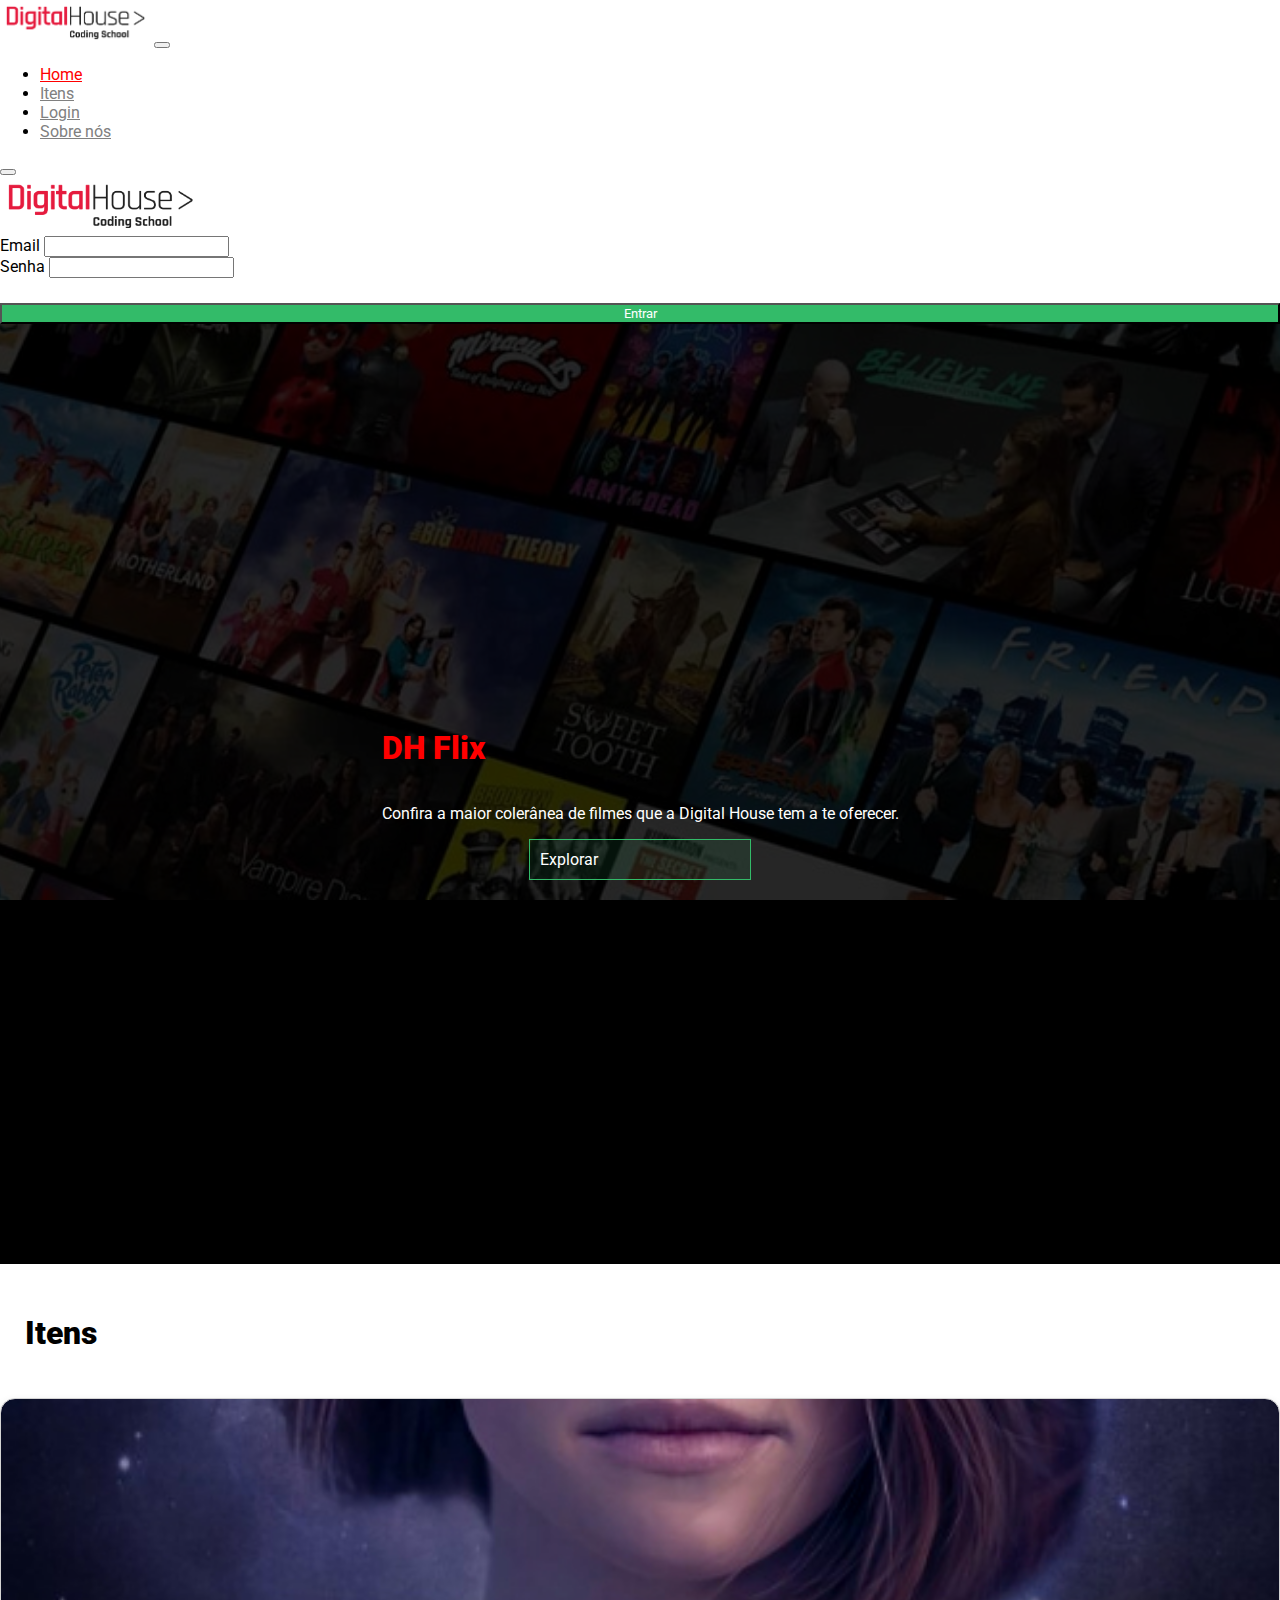
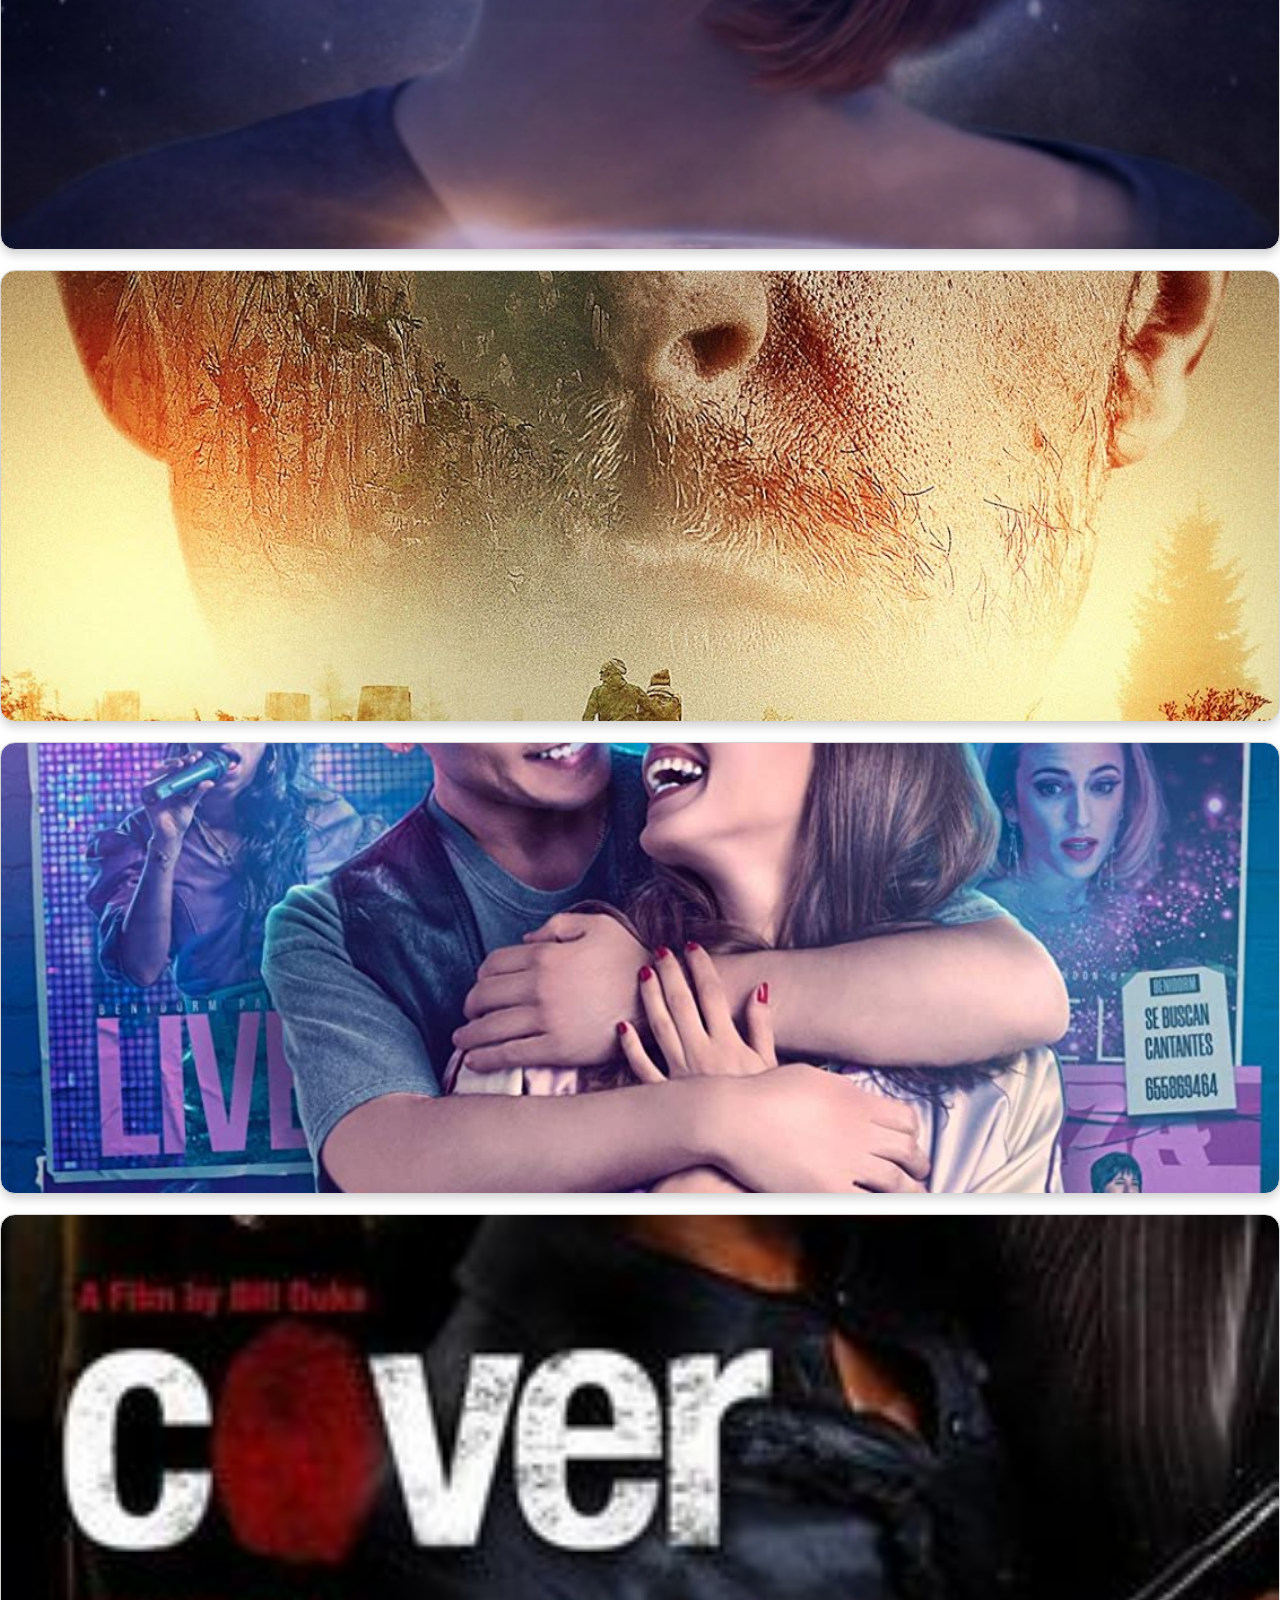
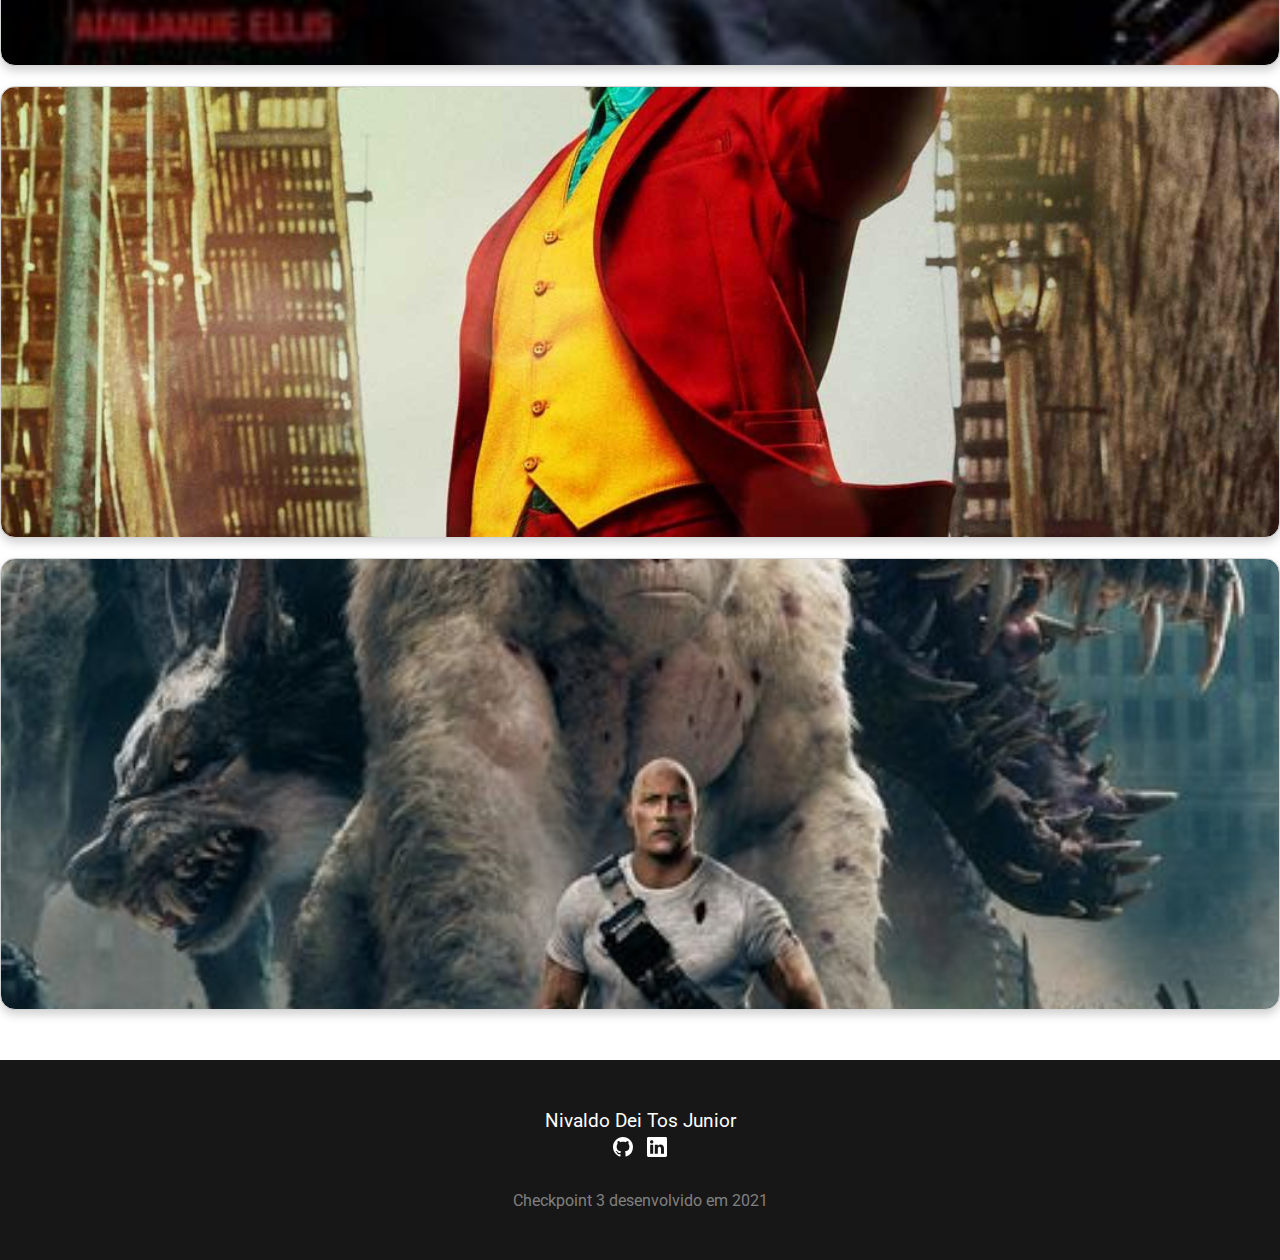
<file: index.html>
<!doctype html>
<html lang="en">
  <head>
    <!-- Required meta tags -->
    <meta charset="utf-8">
    <meta name="viewport" content="width=device-width, initial-scale=1">

    <!-- Bootstrap CSS -->
    <link href="https://cdn.jsdelivr.net/npm/bootstrap@5.1.3/dist/css/bootstrap.min.css" rel="stylesheet" integrity="sha384-1BmE4kWBq78iYhFldvKuhfTAU6auU8tT94WrHftjDbrCEXSU1oBoqyl2QvZ6jIW3" crossorigin="anonymous">
    <link rel="stylesheet" href="https://cdn.jsdelivr.net/npm/bootstrap-icons@1.7.2/font/bootstrap-icons.css">
    
    <link href="https://fonts.googleapis.com/css2?family=Roboto:wght@100;300;500;900&display=swap" rel="stylesheet">
    <link href="style.css" rel="stylesheet">

    <title>DH Flix - Os melhores filmes</title>
  </head>
  <body>
    

    <header class="d-flex flex-wrap">
      <div class="container">
        <nav class="navbar navbar-expand-md">
          <a href="index.html" class="navbar-brand"><img src="./images/logo.png" width=150></span></a>
          <button class="navbar-toggler" type="button" data-bs-toggle="collapse" data-bs-target="#navbarsExample04" aria-controls="navbarsExample04" aria-expanded="false" aria-label="Toggle navigation">
            <span class="navbar-toggler-icon"></span>
          </button>
          <div class="collapse navbar-collapse" id="navbarsExample04">
            <ul class="nav nav-pills ms-auto">
              <li class="nav-item"><a href="index.html" class="nav-link active" aria-current="page">Home</a></li>
              <li class="nav-item"><a href="itens.html" class="nav-link">Itens</a></li>
              <li class="nav-item"><a href="#" class="nav-link" data-bs-toggle="modal" data-bs-target="#modalLogin">Login</a></li>
              <li class="nav-item"><a href="sobre.html" class="nav-link">Sobre nós</a></li>
            </ul>
          </div>
        </nav>
      </div>
    </header>

    
    <!-- Modal -->
    <div class="modal fade" id="modalLogin" data-bs-backdrop="static" data-bs-keyboard="false" tabindex="-1" aria-labelledby="staticBackdropLabel" aria-hidden="true">
      <div class="modal-dialog modal-dialog-centered">
        <div class="modal-content">
          <div class="modal-header">
            <button type="button" class="btn-close" data-bs-dismiss="modal" aria-label="Close"></button>
          </div>
          <div class="modal-body">
            <img src="./images/logo.png" width=200 class="mx-auto">
            <form>
              <div class="mb-3">
                <label for="email" class="form-label">Email</label>
                <input type="email" class="form-control" id="email" required>
              </div>
              <div class="mb-3">
                <label for="senha" class="form-label">Senha</label>
                <input type="password" class="form-control" id="senha" required>
              </div>
              <div class="mb-3">
                <button type="submit" class="btn btn-block">Entrar</button>
              </div>
            </form>

          </div>
        </div>
      </div>
    </div>



    <main>


        <div class="banner">
          <div class="bg"></div>
            <div class="frame">
              <h1>DH Flix</h1>
              <p>Confira a maior colerânea de filmes que a Digital House tem a te oferecer.</p>
              <a class="btn" href="#filmes">Explorar</a>
          </div>
        </div>



        <section id="filmes" class="filmes">
          <div class="container">
            <div class="row">
                <div class="col-12">
                    <H1 class="text-center">Itens</H1>
                </div>
            </div>

            <div class="row">
                <div class="col-md-4 col-sm-6 col-xs-12 col-12">
                    <div class="card card1" Onclick="document.location.href='filme-after.html';">
                        <div class="card-body">
                          <h5 class="card-title">After</h5>
                          <p class="card-text">Descrição</p>
                          <a href="#" class="btn">Abrir</a>
                        </div>
                    </div>
                </div>

                <div class="col-md-4 col-sm-6 col-xs-12 col-12">
                    <div class="card card2" Onclick="document.location.href='filme-thehill.html';">
                        <div class="card-body">
                          <h5 class="card-title">The Hill</h5>
                          <p class="card-text">Descrição</p>
                          <a href="#" class="btn">Abrir</a>
                        </div>
                    </div>
                </div>

                <div class="col-md-4 col-sm-6 col-xs-12 col-12">
                    <div class="card card3" Onclick="document.location.href='filme-elcover.html';">
                        <div class="card-body">
                          <h5 class="card-title">El Cover</h5>
                          <p class="card-text">Descrição</p>
                          <a href="#" class="btn">Abrir</a>
                        </div>
                    </div>
                </div>

                <div class="col-md-4 col-sm-6 col-xs-12 col-12">
                    <div class="card card4" Onclick="document.location.href='filme-cover.html';">
                        <div class="card-body">
                          <h5 class="card-title">Cover</h5>
                          <p class="card-text">Descrição</p>
                          <a href="#" class="btn">Abrir</a>
                        </div>
                    </div>
                </div>

                <div class="col-md-4 col-sm-6 col-xs-12 col-12">
                    <div class="card card5" Onclick="document.location.href='filme-joker.html';">
                        <div class="card-body">
                          <h5 class="card-title">Joker</h5>
                          <p class="card-text">Descrição</p>
                          <a href="#" class="btn">Abrir</a>
                        </div>
                    </div>
                </div>

                <div class="col-md-4 col-sm-6 col-xs-12 col-12">
                    <div class="card card6" Onclick="document.location.href='filme-rampage.html';">
                        <div class="card-body">
                          <h5 class="card-title">Rampage</h5>
                          <p class="card-text">Descrição</p>
                          <a href="#" class="btn">Abrir</a>
                        </div>
                    </div>
                </div>

            </div>

          </div>
        </section>

            




    </main>

    


    <footer>
        <p class="nome">Nivaldo Dei Tos Junior</p>
        <svg xmlns="http://www.w3.org/2000/svg" width="16" height="16" fill="currentColor" class="bi bi-github" viewBox="0 0 16 16">
          <path d="M8 0C3.58 0 0 3.58 0 8c0 3.54 2.29 6.53 5.47 7.59.4.07.55-.17.55-.38 0-.19-.01-.82-.01-1.49-2.01.37-2.53-.49-2.69-.94-.09-.23-.48-.94-.82-1.13-.28-.15-.68-.52-.01-.53.63-.01 1.08.58 1.23.82.72 1.21 1.87.87 2.33.66.07-.52.28-.87.51-1.07-1.78-.2-3.64-.89-3.64-3.95 0-.87.31-1.59.82-2.15-.08-.2-.36-1.02.08-2.12 0 0 .67-.21 2.2.82.64-.18 1.32-.27 2-.27.68 0 1.36.09 2 .27 1.53-1.04 2.2-.82 2.2-.82.44 1.1.16 1.92.08 2.12.51.56.82 1.27.82 2.15 0 3.07-1.87 3.75-3.65 3.95.29.25.54.73.54 1.48 0 1.07-.01 1.93-.01 2.2 0 .21.15.46.55.38A8.012 8.012 0 0 0 16 8c0-4.42-3.58-8-8-8z"/>
        </svg>
        <svg xmlns="http://www.w3.org/2000/svg" width="16" height="16" fill="currentColor" class="bi bi-linkedin" viewBox="0 0 16 16">
          <path d="M0 1.146C0 .513.526 0 1.175 0h13.65C15.474 0 16 .513 16 1.146v13.708c0 .633-.526 1.146-1.175 1.146H1.175C.526 16 0 15.487 0 14.854V1.146zm4.943 12.248V6.169H2.542v7.225h2.401zm-1.2-8.212c.837 0 1.358-.554 1.358-1.248-.015-.709-.52-1.248-1.342-1.248-.822 0-1.359.54-1.359 1.248 0 .694.521 1.248 1.327 1.248h.016zm4.908 8.212V9.359c0-.216.016-.432.08-.586.173-.431.568-.878 1.232-.878.869 0 1.216.662 1.216 1.634v3.865h2.401V9.25c0-2.22-1.184-3.252-2.764-3.252-1.274 0-1.845.7-2.165 1.193v.025h-.016a5.54 5.54 0 0 1 .016-.025V6.169h-2.4c.03.678 0 7.225 0 7.225h2.4z"/>
        </svg>
        <p class="data">Checkpoint 3 desenvolvido em 2021</p>
    </footer>

    <!-- Optional JavaScript; choose one of the two! -->

    <!-- Option 1: Bootstrap Bundle with Popper -->
    <script src="https://cdn.jsdelivr.net/npm/bootstrap@5.1.3/dist/js/bootstrap.bundle.min.js" integrity="sha384-ka7Sk0Gln4gmtz2MlQnikT1wXgYsOg+OMhuP+IlRH9sENBO0LRn5q+8nbTov4+1p" crossorigin="anonymous"></script>

    <!-- Option 2: Separate Popper and Bootstrap JS -->
    <!--
    <script src="https://cdn.jsdelivr.net/npm/@popperjs/core@2.10.2/dist/umd/popper.min.js" integrity="sha384-7+zCNj/IqJ95wo16oMtfsKbZ9ccEh31eOz1HGyDuCQ6wgnyJNSYdrPa03rtR1zdB" crossorigin="anonymous"></script>
    <script src="https://cdn.jsdelivr.net/npm/bootstrap@5.1.3/dist/js/bootstrap.min.js" integrity="sha384-QJHtvGhmr9XOIpI6YVutG+2QOK9T+ZnN4kzFN1RtK3zEFEIsxhlmWl5/YESvpZ13" crossorigin="anonymous"></script>
    -->
  </body>
</html>
</file>
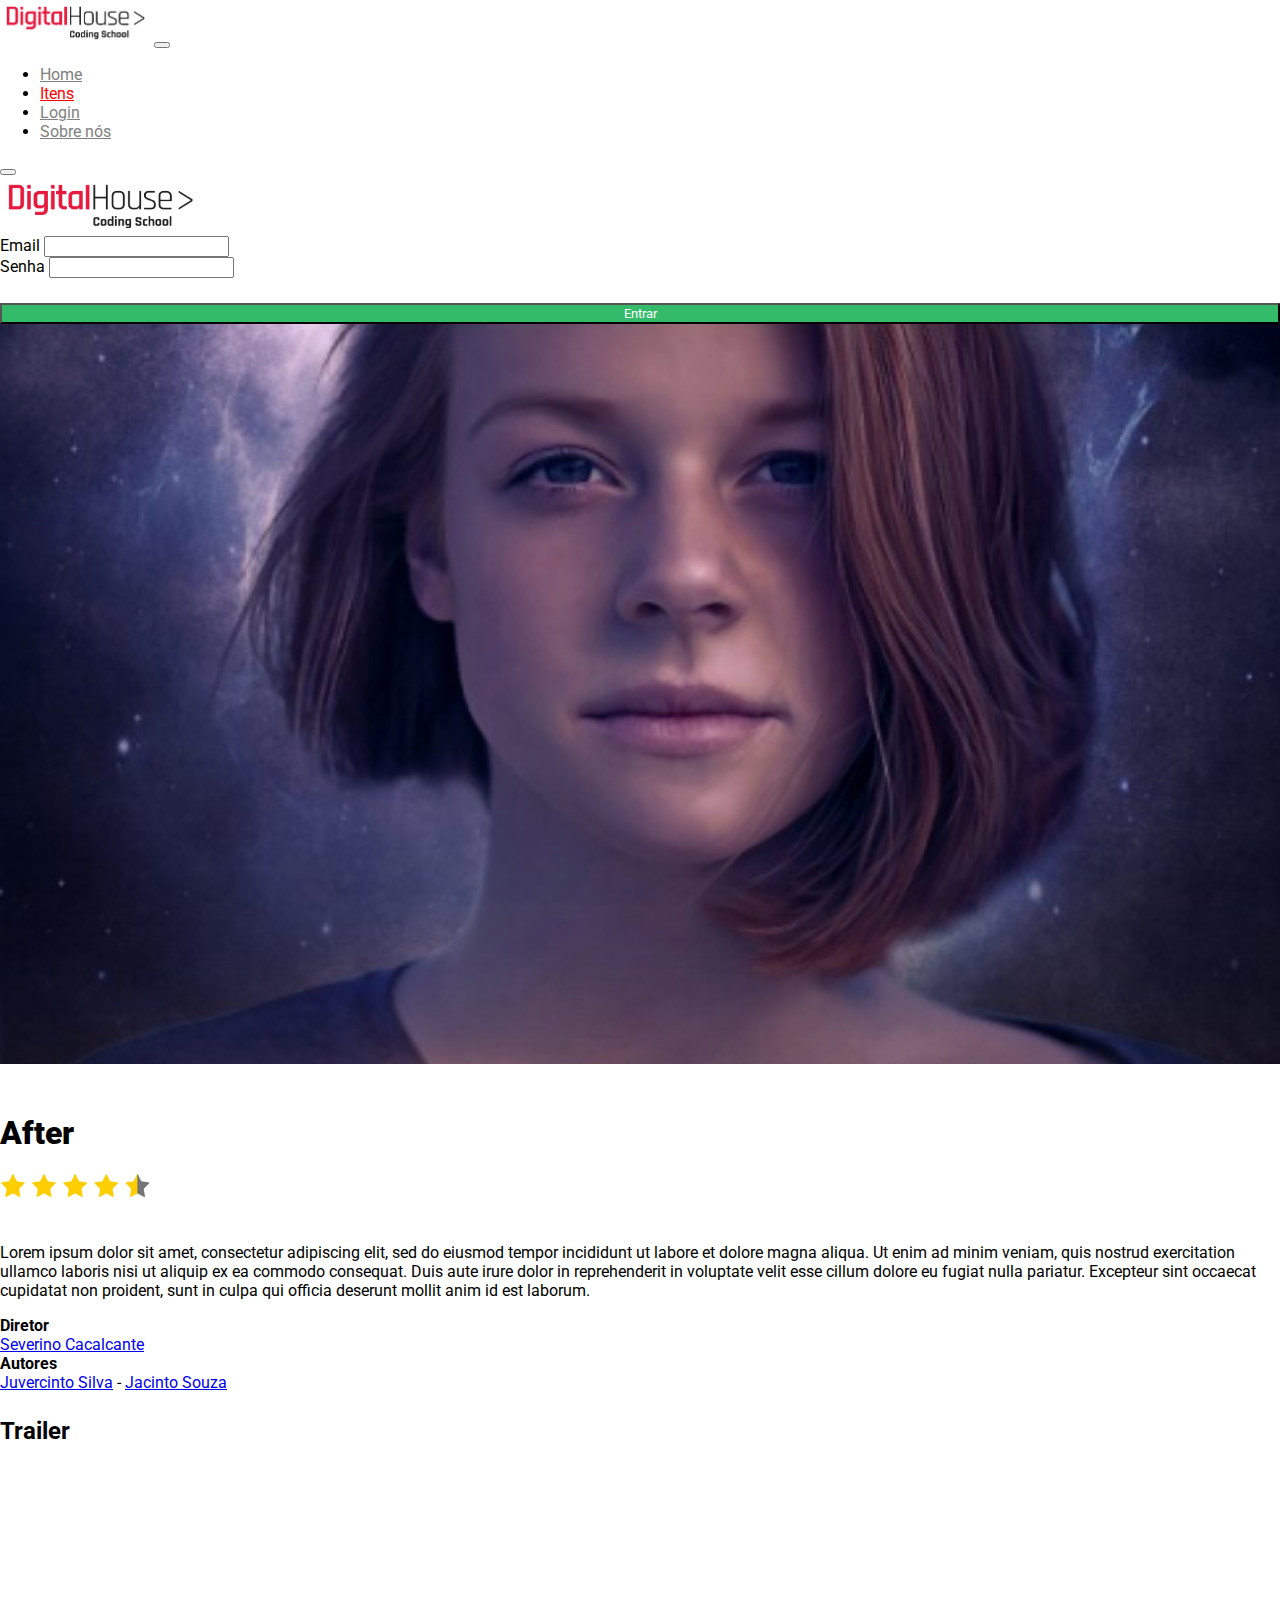
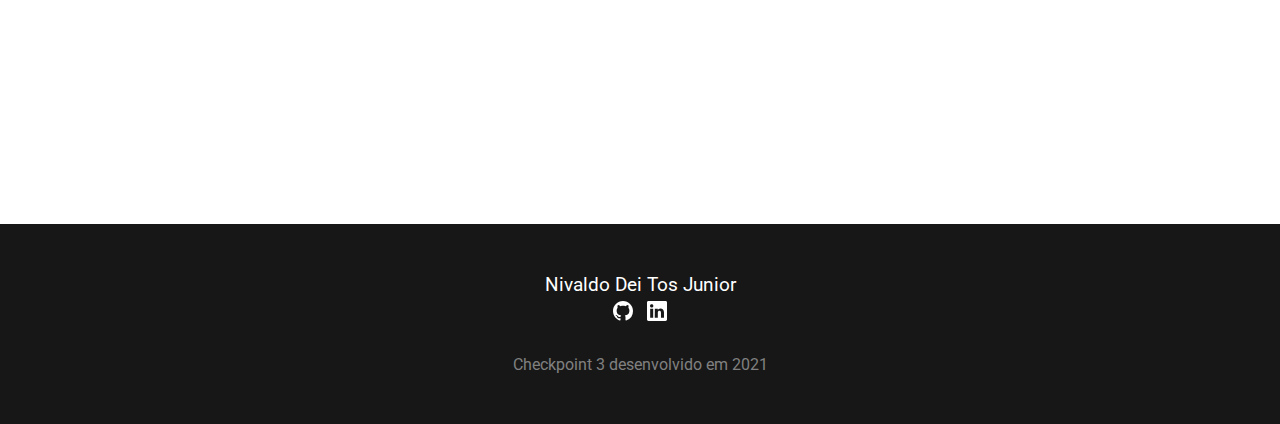
<file: filme-after.html>
<!doctype html>
<html lang="en">
  <head>
    <!-- Required meta tags -->
    <meta charset="utf-8">
    <meta name="viewport" content="width=device-width, initial-scale=1">

    <!-- Bootstrap CSS -->
    <link href="https://cdn.jsdelivr.net/npm/bootstrap@5.1.3/dist/css/bootstrap.min.css" rel="stylesheet" integrity="sha384-1BmE4kWBq78iYhFldvKuhfTAU6auU8tT94WrHftjDbrCEXSU1oBoqyl2QvZ6jIW3" crossorigin="anonymous">
    <link href="https://fonts.googleapis.com/css2?family=Roboto:wght@100;300;500;900&display=swap" rel="stylesheet">
    <link href="style.css" rel="stylesheet">

    <title>DH Flix - After</title>
  </head>
  <body>
    

    <header class="d-flex flex-wrap">
      <div class="container">
        <nav class="navbar navbar-expand-md">
          <a href="index.html" class="navbar-brand"><img src="./images/logo.png" width=150></span></a>
          <button class="navbar-toggler" type="button" data-bs-toggle="collapse" data-bs-target="#navbarsExample04" aria-controls="navbarsExample04" aria-expanded="false" aria-label="Toggle navigation">
            <span class="navbar-toggler-icon"></span>
          </button>
          <div class="collapse navbar-collapse" id="navbarsExample04">
            <ul class="nav nav-pills ms-auto">
              <li class="nav-item"><a href="index.html" class="nav-link" aria-current="page">Home</a></li>
              <li class="nav-item"><a href="itens.html" class="nav-link active">Itens</a></li>
              <li class="nav-item"><a href="#" class="nav-link" data-bs-toggle="modal" data-bs-target="#modalLogin">Login</a></li>
              <li class="nav-item"><a href="sobre.html" class="nav-link">Sobre nós</a></li>
            </ul>
          </div>
        </nav>
      </div>
    </header>

    
    <!-- Modal -->
    <div class="modal fade" id="modalLogin" data-bs-backdrop="static" data-bs-keyboard="false" tabindex="-1" aria-labelledby="staticBackdropLabel" aria-hidden="true">
      <div class="modal-dialog modal-dialog-centered">
        <div class="modal-content">
          <div class="modal-header">
            <button type="button" class="btn-close" data-bs-dismiss="modal" aria-label="Close"></button>
          </div>
          <div class="modal-body">
            <img src="./images/logo.png" width=200 class="mx-auto">
            <form>
              <div class="mb-3">
                <label for="email" class="form-label">Email</label>
                <input type="email" class="form-control" id="email" required>
              </div>
              <div class="mb-3">
                <label for="senha" class="form-label">Senha</label>
                <input type="password" class="form-control" id="senha" required>
              </div>
              <div class="mb-3">
                <button type="submit" class="btn btn-block">Entrar</button>
              </div>
            </form>

          </div>
        </div>
      </div>
    </div>


    <main>

        <section class="filme">

          <div class="banner filme-after"></div>

          <div class="container">
            <div class="row">
                <div class="col-12">
                    <H1>After</H1>
                    <img src="./images/stars.gif" width="150" class="stars">
                    <p>Lorem ipsum dolor sit amet, consectetur adipiscing elit, sed do eiusmod tempor incididunt ut labore et dolore magna aliqua. Ut enim ad minim veniam, quis nostrud exercitation ullamco laboris nisi ut aliquip ex ea commodo consequat. Duis aute irure dolor in reprehenderit in voluptate velit esse cillum dolore eu fugiat nulla pariatur. Excepteur sint occaecat cupidatat non proident, sunt in culpa qui officia deserunt mollit anim id est laborum.</p>
                </div>
            </div>
            <div class="row">
                <div class="col-md-2 col-sm-12 col-xs-12 col-12">
                    <p class="equipe-title">Diretor</p>
                    <p class="equipe-name"><a href="#">Severino Cacalcante</a></p>
                </div>
                <div class="col-md-9 col-sm-12 col-xs-12 col-12">
                    <p class="equipe-title">Autores</p>
                    <p class="equipe-name"><a href="#">Juvercinto Silva</a> - <a href="#">Jacinto Souza</a></p>
                </div>
            </div>

            <div class="row video">
                <div class="col-md-12 col-sm-12 col-xs-12 col-12">
                    <h2>Trailer</h2>
                </div>
                <div class="col-md-12 col-sm-12 col-xs-12 col-12">
                    <div class="ratio ratio-16x9">
                        <iframe width="560" height="315" src="https://www.youtube.com/embed/_m82M7Ds0Ug" title="YouTube video player" frameborder="0" allow="accelerometer; autoplay; clipboard-write; encrypted-media; gyroscope; picture-in-picture" allowfullscreen></iframe>
                    </div>
                </div>
            </div>


          </div>
        </section>

            




    </main>

      

    <footer>
      <p class="nome">Nivaldo Dei Tos Junior</p>
      <svg xmlns="http://www.w3.org/2000/svg" width="16" height="16" fill="currentColor" class="bi bi-github" viewBox="0 0 16 16">
        <path d="M8 0C3.58 0 0 3.58 0 8c0 3.54 2.29 6.53 5.47 7.59.4.07.55-.17.55-.38 0-.19-.01-.82-.01-1.49-2.01.37-2.53-.49-2.69-.94-.09-.23-.48-.94-.82-1.13-.28-.15-.68-.52-.01-.53.63-.01 1.08.58 1.23.82.72 1.21 1.87.87 2.33.66.07-.52.28-.87.51-1.07-1.78-.2-3.64-.89-3.64-3.95 0-.87.31-1.59.82-2.15-.08-.2-.36-1.02.08-2.12 0 0 .67-.21 2.2.82.64-.18 1.32-.27 2-.27.68 0 1.36.09 2 .27 1.53-1.04 2.2-.82 2.2-.82.44 1.1.16 1.92.08 2.12.51.56.82 1.27.82 2.15 0 3.07-1.87 3.75-3.65 3.95.29.25.54.73.54 1.48 0 1.07-.01 1.93-.01 2.2 0 .21.15.46.55.38A8.012 8.012 0 0 0 16 8c0-4.42-3.58-8-8-8z"/>
      </svg>
      <svg xmlns="http://www.w3.org/2000/svg" width="16" height="16" fill="currentColor" class="bi bi-linkedin" viewBox="0 0 16 16">
        <path d="M0 1.146C0 .513.526 0 1.175 0h13.65C15.474 0 16 .513 16 1.146v13.708c0 .633-.526 1.146-1.175 1.146H1.175C.526 16 0 15.487 0 14.854V1.146zm4.943 12.248V6.169H2.542v7.225h2.401zm-1.2-8.212c.837 0 1.358-.554 1.358-1.248-.015-.709-.52-1.248-1.342-1.248-.822 0-1.359.54-1.359 1.248 0 .694.521 1.248 1.327 1.248h.016zm4.908 8.212V9.359c0-.216.016-.432.08-.586.173-.431.568-.878 1.232-.878.869 0 1.216.662 1.216 1.634v3.865h2.401V9.25c0-2.22-1.184-3.252-2.764-3.252-1.274 0-1.845.7-2.165 1.193v.025h-.016a5.54 5.54 0 0 1 .016-.025V6.169h-2.4c.03.678 0 7.225 0 7.225h2.4z"/>
      </svg>
      <p class="data">Checkpoint 3 desenvolvido em 2021</p>
  </footer>

    <!-- Optional JavaScript; choose one of the two! -->

    <!-- Option 1: Bootstrap Bundle with Popper -->
    <script src="https://cdn.jsdelivr.net/npm/bootstrap@5.1.3/dist/js/bootstrap.bundle.min.js" integrity="sha384-ka7Sk0Gln4gmtz2MlQnikT1wXgYsOg+OMhuP+IlRH9sENBO0LRn5q+8nbTov4+1p" crossorigin="anonymous"></script>

    <!-- Option 2: Separate Popper and Bootstrap JS -->
    <!--
    <script src="https://cdn.jsdelivr.net/npm/@popperjs/core@2.10.2/dist/umd/popper.min.js" integrity="sha384-7+zCNj/IqJ95wo16oMtfsKbZ9ccEh31eOz1HGyDuCQ6wgnyJNSYdrPa03rtR1zdB" crossorigin="anonymous"></script>
    <script src="https://cdn.jsdelivr.net/npm/bootstrap@5.1.3/dist/js/bootstrap.min.js" integrity="sha384-QJHtvGhmr9XOIpI6YVutG+2QOK9T+ZnN4kzFN1RtK3zEFEIsxhlmWl5/YESvpZ13" crossorigin="anonymous"></script>
    -->
  </body>
</html>
</file>
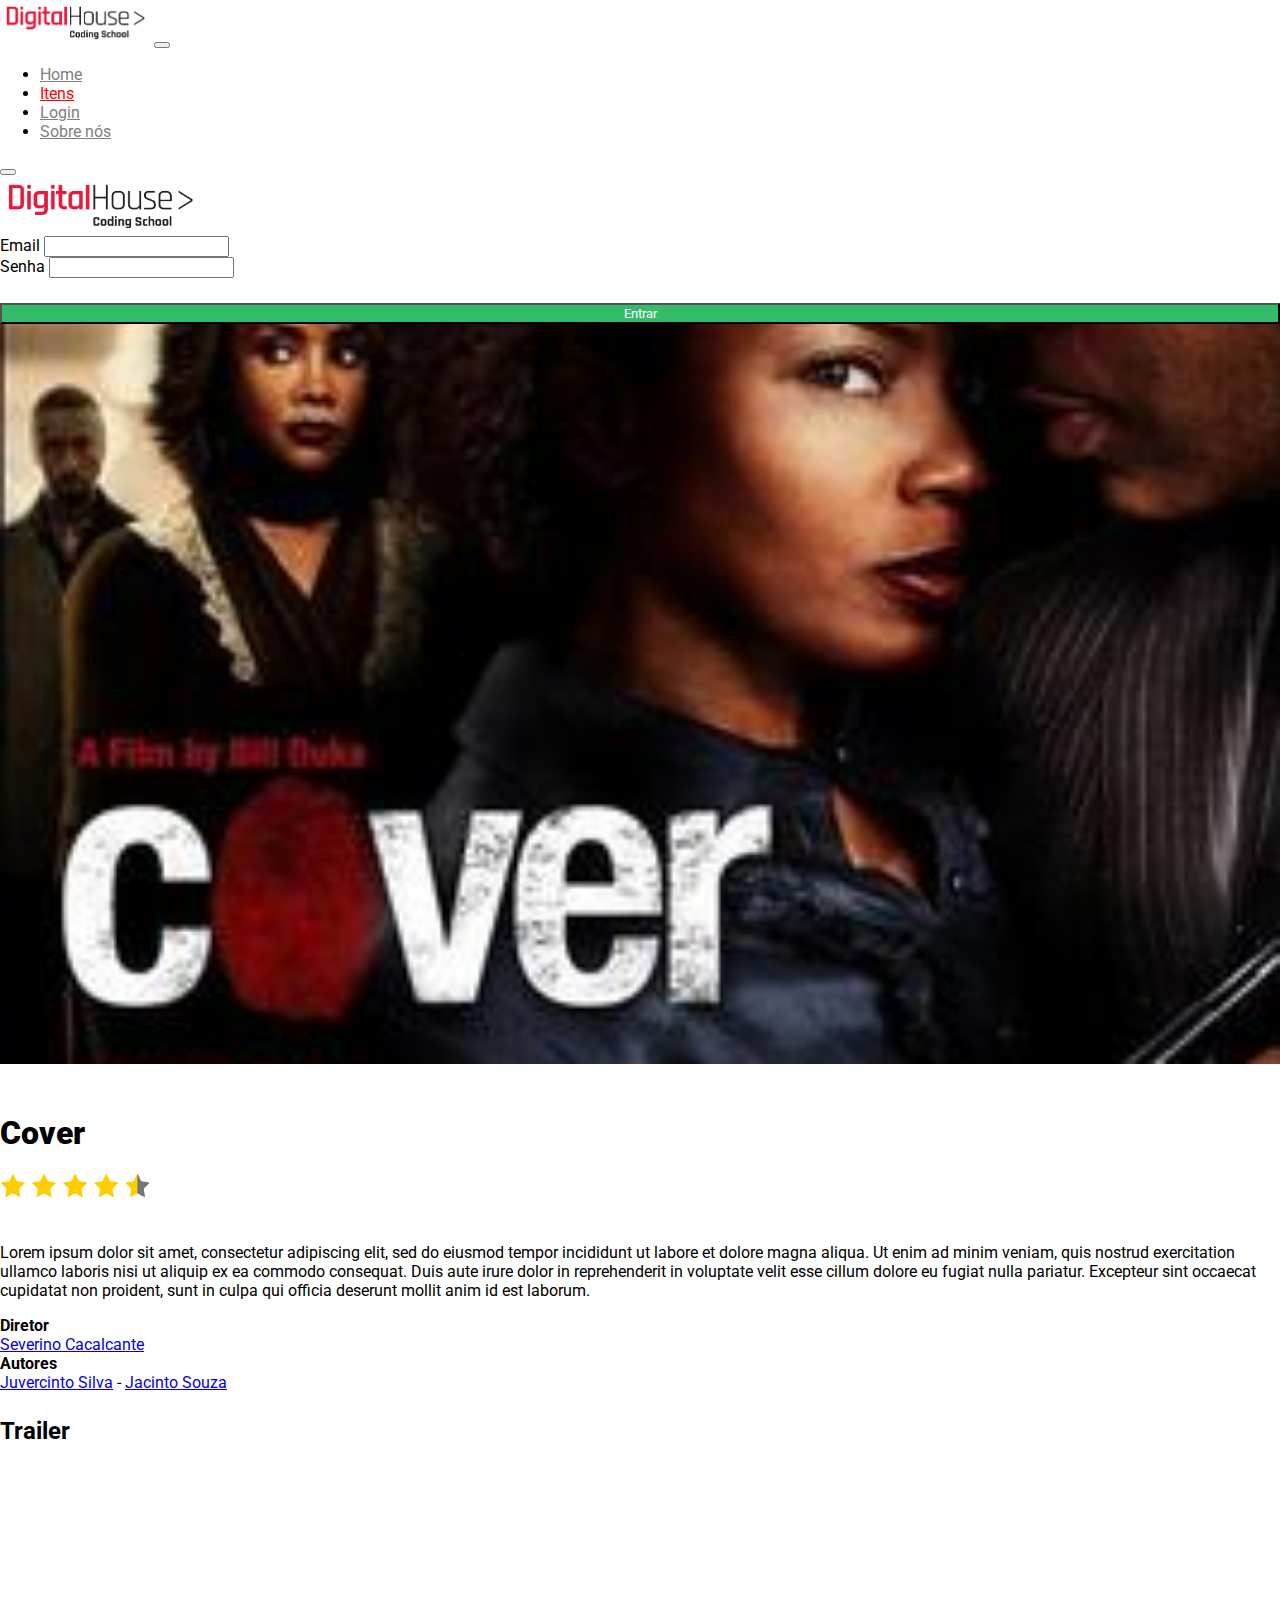
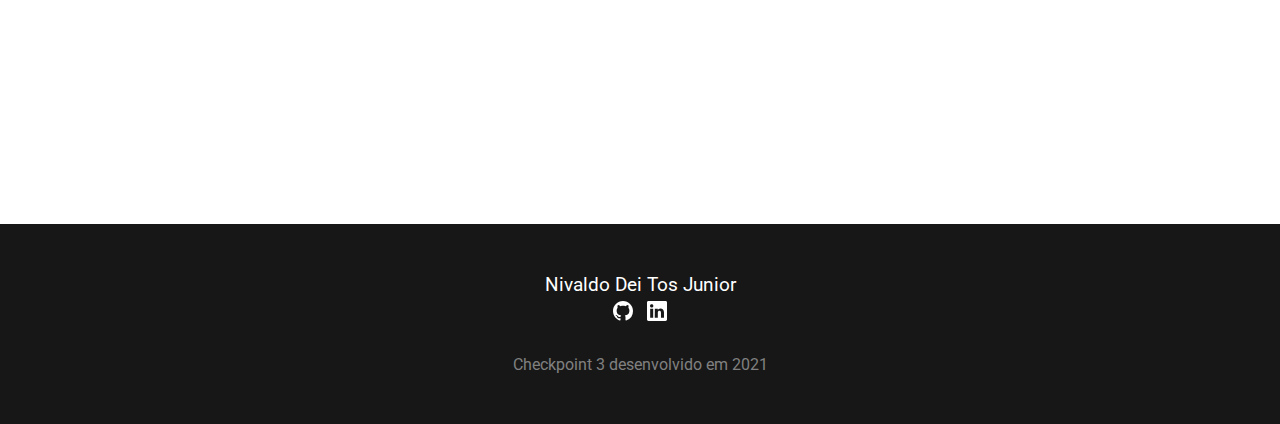
<file: filme-cover.html>
<!doctype html>
<html lang="en">
  <head>
    <!-- Required meta tags -->
    <meta charset="utf-8">
    <meta name="viewport" content="width=device-width, initial-scale=1">

    <!-- Bootstrap CSS -->
    <link href="https://cdn.jsdelivr.net/npm/bootstrap@5.1.3/dist/css/bootstrap.min.css" rel="stylesheet" integrity="sha384-1BmE4kWBq78iYhFldvKuhfTAU6auU8tT94WrHftjDbrCEXSU1oBoqyl2QvZ6jIW3" crossorigin="anonymous">
    <link href="https://fonts.googleapis.com/css2?family=Roboto:wght@100;300;500;900&display=swap" rel="stylesheet">
    <link href="style.css" rel="stylesheet">

    <title>DH Flix - Cover</title>
  </head>
  <body>
    

    <header class="d-flex flex-wrap">
      <div class="container">
        <nav class="navbar navbar-expand-md">
          <a href="index.html" class="navbar-brand"><img src="./images/logo.png" width=150></span></a>
          <button class="navbar-toggler" type="button" data-bs-toggle="collapse" data-bs-target="#navbarsExample04" aria-controls="navbarsExample04" aria-expanded="false" aria-label="Toggle navigation">
            <span class="navbar-toggler-icon"></span>
          </button>
          <div class="collapse navbar-collapse" id="navbarsExample04">
            <ul class="nav nav-pills ms-auto">
              <li class="nav-item"><a href="index.html" class="nav-link" aria-current="page">Home</a></li>
              <li class="nav-item"><a href="itens.html" class="nav-link active">Itens</a></li>
              <li class="nav-item"><a href="#" class="nav-link" data-bs-toggle="modal" data-bs-target="#modalLogin">Login</a></li>
              <li class="nav-item"><a href="sobre.html" class="nav-link">Sobre nós</a></li>
            </ul>
          </div>
        </nav>
      </div>
    </header>

    
    <!-- Modal -->
    <div class="modal fade" id="modalLogin" data-bs-backdrop="static" data-bs-keyboard="false" tabindex="-1" aria-labelledby="staticBackdropLabel" aria-hidden="true">
      <div class="modal-dialog modal-dialog-centered">
        <div class="modal-content">
          <div class="modal-header">
            <button type="button" class="btn-close" data-bs-dismiss="modal" aria-label="Close"></button>
          </div>
          <div class="modal-body">
            <img src="./images/logo.png" width=200 class="mx-auto">
            <form>
              <div class="mb-3">
                <label for="email" class="form-label">Email</label>
                <input type="email" class="form-control" id="email" required>
              </div>
              <div class="mb-3">
                <label for="senha" class="form-label">Senha</label>
                <input type="password" class="form-control" id="senha" required>
              </div>
              <div class="mb-3">
                <button type="submit" class="btn btn-block">Entrar</button>
              </div>
            </form>

          </div>
        </div>
      </div>
    </div>


    <main>

        <section class="filme">

          <div class="banner filme-cover"></div>

          <div class="container">
            <div class="row">
                <div class="col-12">
                    <H1>Cover</H1>
                    <img src="./images/stars.gif" width="150" class="stars">
                    <p>Lorem ipsum dolor sit amet, consectetur adipiscing elit, sed do eiusmod tempor incididunt ut labore et dolore magna aliqua. Ut enim ad minim veniam, quis nostrud exercitation ullamco laboris nisi ut aliquip ex ea commodo consequat. Duis aute irure dolor in reprehenderit in voluptate velit esse cillum dolore eu fugiat nulla pariatur. Excepteur sint occaecat cupidatat non proident, sunt in culpa qui officia deserunt mollit anim id est laborum.</p>
                </div>
            </div>
            <div class="row">
                <div class="col-md-2 col-sm-12 col-xs-12 col-12">
                    <p class="equipe-title">Diretor</p>
                    <p class="equipe-name"><a href="#">Severino Cacalcante</a></p>
                </div>
                <div class="col-md-9 col-sm-12 col-xs-12 col-12">
                    <p class="equipe-title">Autores</p>
                    <p class="equipe-name"><a href="#">Juvercinto Silva</a> - <a href="#">Jacinto Souza</a></p>
                </div>
            </div>

            <div class="row video">
                <div class="col-md-12 col-sm-12 col-xs-12 col-12">
                    <h2>Trailer</h2>
                </div>
                <div class="col-md-12 col-sm-12 col-xs-12 col-12">
                    <div class="ratio ratio-16x9">
                        <iframe width="560" height="315" src="https://www.youtube.com/embed/rJBQjW0RNhY" title="YouTube video player" frameborder="0" allow="accelerometer; autoplay; clipboard-write; encrypted-media; gyroscope; picture-in-picture" allowfullscreen></iframe>
                    </div>
                </div>
            </div>


          </div>
        </section>

            




    </main>

      


    <footer>
      <p class="nome">Nivaldo Dei Tos Junior</p>
      <svg xmlns="http://www.w3.org/2000/svg" width="16" height="16" fill="currentColor" class="bi bi-github" viewBox="0 0 16 16">
        <path d="M8 0C3.58 0 0 3.58 0 8c0 3.54 2.29 6.53 5.47 7.59.4.07.55-.17.55-.38 0-.19-.01-.82-.01-1.49-2.01.37-2.53-.49-2.69-.94-.09-.23-.48-.94-.82-1.13-.28-.15-.68-.52-.01-.53.63-.01 1.08.58 1.23.82.72 1.21 1.87.87 2.33.66.07-.52.28-.87.51-1.07-1.78-.2-3.64-.89-3.64-3.95 0-.87.31-1.59.82-2.15-.08-.2-.36-1.02.08-2.12 0 0 .67-.21 2.2.82.64-.18 1.32-.27 2-.27.68 0 1.36.09 2 .27 1.53-1.04 2.2-.82 2.2-.82.44 1.1.16 1.92.08 2.12.51.56.82 1.27.82 2.15 0 3.07-1.87 3.75-3.65 3.95.29.25.54.73.54 1.48 0 1.07-.01 1.93-.01 2.2 0 .21.15.46.55.38A8.012 8.012 0 0 0 16 8c0-4.42-3.58-8-8-8z"/>
      </svg>
      <svg xmlns="http://www.w3.org/2000/svg" width="16" height="16" fill="currentColor" class="bi bi-linkedin" viewBox="0 0 16 16">
        <path d="M0 1.146C0 .513.526 0 1.175 0h13.65C15.474 0 16 .513 16 1.146v13.708c0 .633-.526 1.146-1.175 1.146H1.175C.526 16 0 15.487 0 14.854V1.146zm4.943 12.248V6.169H2.542v7.225h2.401zm-1.2-8.212c.837 0 1.358-.554 1.358-1.248-.015-.709-.52-1.248-1.342-1.248-.822 0-1.359.54-1.359 1.248 0 .694.521 1.248 1.327 1.248h.016zm4.908 8.212V9.359c0-.216.016-.432.08-.586.173-.431.568-.878 1.232-.878.869 0 1.216.662 1.216 1.634v3.865h2.401V9.25c0-2.22-1.184-3.252-2.764-3.252-1.274 0-1.845.7-2.165 1.193v.025h-.016a5.54 5.54 0 0 1 .016-.025V6.169h-2.4c.03.678 0 7.225 0 7.225h2.4z"/>
      </svg>
      <p class="data">Checkpoint 3 desenvolvido em 2021</p>
  </footer>

    <!-- Optional JavaScript; choose one of the two! -->

    <!-- Option 1: Bootstrap Bundle with Popper -->
    <script src="https://cdn.jsdelivr.net/npm/bootstrap@5.1.3/dist/js/bootstrap.bundle.min.js" integrity="sha384-ka7Sk0Gln4gmtz2MlQnikT1wXgYsOg+OMhuP+IlRH9sENBO0LRn5q+8nbTov4+1p" crossorigin="anonymous"></script>

    <!-- Option 2: Separate Popper and Bootstrap JS -->
    <!--
    <script src="https://cdn.jsdelivr.net/npm/@popperjs/core@2.10.2/dist/umd/popper.min.js" integrity="sha384-7+zCNj/IqJ95wo16oMtfsKbZ9ccEh31eOz1HGyDuCQ6wgnyJNSYdrPa03rtR1zdB" crossorigin="anonymous"></script>
    <script src="https://cdn.jsdelivr.net/npm/bootstrap@5.1.3/dist/js/bootstrap.min.js" integrity="sha384-QJHtvGhmr9XOIpI6YVutG+2QOK9T+ZnN4kzFN1RtK3zEFEIsxhlmWl5/YESvpZ13" crossorigin="anonymous"></script>
    -->
  </body>
</html>
</file>
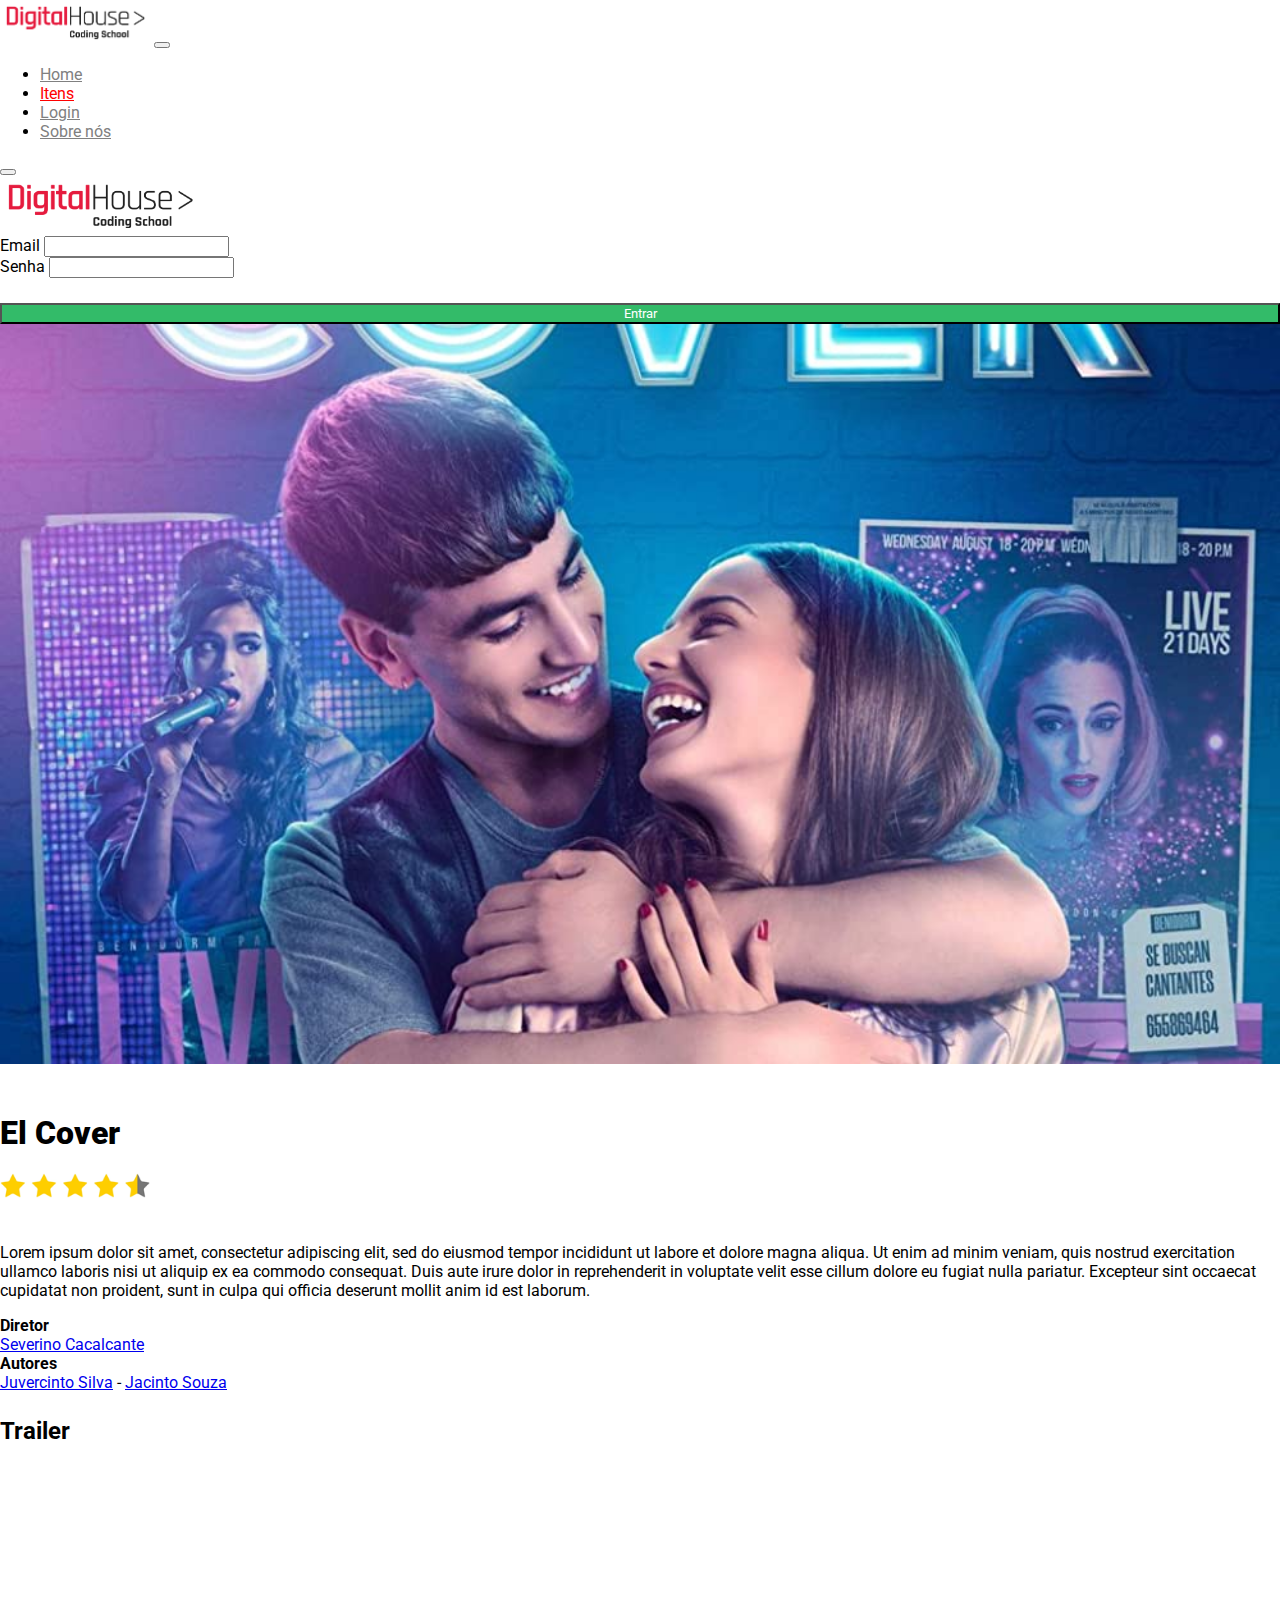
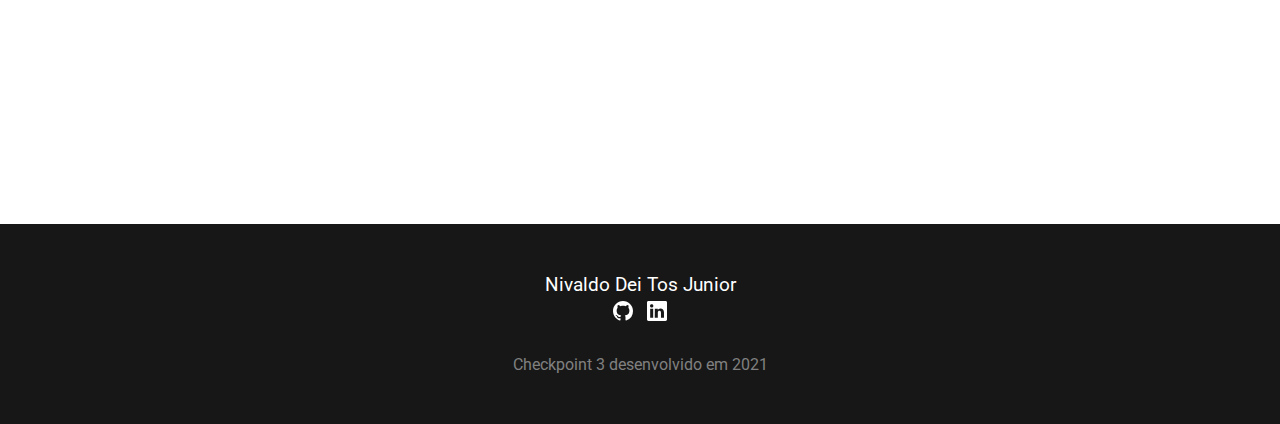
<file: filme-elcover.html>
<!doctype html>
<html lang="en">
  <head>
    <!-- Required meta tags -->
    <meta charset="utf-8">
    <meta name="viewport" content="width=device-width, initial-scale=1">

    <!-- Bootstrap CSS -->
    <link href="https://cdn.jsdelivr.net/npm/bootstrap@5.1.3/dist/css/bootstrap.min.css" rel="stylesheet" integrity="sha384-1BmE4kWBq78iYhFldvKuhfTAU6auU8tT94WrHftjDbrCEXSU1oBoqyl2QvZ6jIW3" crossorigin="anonymous">
    <link href="https://fonts.googleapis.com/css2?family=Roboto:wght@100;300;500;900&display=swap" rel="stylesheet">
    <link href="style.css" rel="stylesheet">

    <title>DH Flix -  El Cover</title>
  </head>
  <body>
    

    <header class="d-flex flex-wrap">
      <div class="container">
        <nav class="navbar navbar-expand-md">
          <a href="index.html" class="navbar-brand"><img src="./images/logo.png" width=150></span></a>
          <button class="navbar-toggler" type="button" data-bs-toggle="collapse" data-bs-target="#navbarsExample04" aria-controls="navbarsExample04" aria-expanded="false" aria-label="Toggle navigation">
            <span class="navbar-toggler-icon"></span>
          </button>
          <div class="collapse navbar-collapse" id="navbarsExample04">
            <ul class="nav nav-pills ms-auto">
              <li class="nav-item"><a href="index.html" class="nav-link" aria-current="page">Home</a></li>
              <li class="nav-item"><a href="itens.html" class="nav-link active">Itens</a></li>
              <li class="nav-item"><a href="#" class="nav-link" data-bs-toggle="modal" data-bs-target="#modalLogin">Login</a></li>
              <li class="nav-item"><a href="sobre.html" class="nav-link">Sobre nós</a></li>
            </ul>
          </div>
        </nav>
      </div>
    </header>

    
    <!-- Modal -->
    <div class="modal fade" id="modalLogin" data-bs-backdrop="static" data-bs-keyboard="false" tabindex="-1" aria-labelledby="staticBackdropLabel" aria-hidden="true">
      <div class="modal-dialog modal-dialog-centered">
        <div class="modal-content">
          <div class="modal-header">
            <button type="button" class="btn-close" data-bs-dismiss="modal" aria-label="Close"></button>
          </div>
          <div class="modal-body">
            <img src="./images/logo.png" width=200 class="mx-auto">
            <form>
              <div class="mb-3">
                <label for="email" class="form-label">Email</label>
                <input type="email" class="form-control" id="email" required>
              </div>
              <div class="mb-3">
                <label for="senha" class="form-label">Senha</label>
                <input type="password" class="form-control" id="senha" required>
              </div>
              <div class="mb-3">
                <button type="submit" class="btn btn-block">Entrar</button>
              </div>
            </form>

          </div>
        </div>
      </div>
    </div>


    <main>

        <section class="filme">

          <div class="banner filme-elcover"></div>

          <div class="container">
            <div class="row">
                <div class="col-12">
                    <H1>El Cover</H1>
                    <img src="./images/stars.gif" width="150" class="stars">
                    <p>Lorem ipsum dolor sit amet, consectetur adipiscing elit, sed do eiusmod tempor incididunt ut labore et dolore magna aliqua. Ut enim ad minim veniam, quis nostrud exercitation ullamco laboris nisi ut aliquip ex ea commodo consequat. Duis aute irure dolor in reprehenderit in voluptate velit esse cillum dolore eu fugiat nulla pariatur. Excepteur sint occaecat cupidatat non proident, sunt in culpa qui officia deserunt mollit anim id est laborum.</p>
                </div>
            </div>
            <div class="row">
                <div class="col-md-2 col-sm-12 col-xs-12 col-12">
                    <p class="equipe-title">Diretor</p>
                    <p class="equipe-name"><a href="#">Severino Cacalcante</a></p>
                </div>
                <div class="col-md-9 col-sm-12 col-xs-12 col-12">
                    <p class="equipe-title">Autores</p>
                    <p class="equipe-name"><a href="#">Juvercinto Silva</a> - <a href="#">Jacinto Souza</a></p>
                </div>
            </div>

            <div class="row video">
                <div class="col-md-12 col-sm-12 col-xs-12 col-12">
                    <h2>Trailer</h2>
                </div>
                <div class="col-md-12 col-sm-12 col-xs-12 col-12">
                    <div class="ratio ratio-16x9">
                        <iframe width="560" height="315" src="https://www.youtube.com/embed/QSvQnerIC94" title="YouTube video player" frameborder="0" allow="accelerometer; autoplay; clipboard-write; encrypted-media; gyroscope; picture-in-picture" allowfullscreen></iframe>
                    </div>
                </div>
            </div>


          </div>
        </section>

            




    </main>

      


    <footer>
      <p class="nome">Nivaldo Dei Tos Junior</p>
      <svg xmlns="http://www.w3.org/2000/svg" width="16" height="16" fill="currentColor" class="bi bi-github" viewBox="0 0 16 16">
        <path d="M8 0C3.58 0 0 3.58 0 8c0 3.54 2.29 6.53 5.47 7.59.4.07.55-.17.55-.38 0-.19-.01-.82-.01-1.49-2.01.37-2.53-.49-2.69-.94-.09-.23-.48-.94-.82-1.13-.28-.15-.68-.52-.01-.53.63-.01 1.08.58 1.23.82.72 1.21 1.87.87 2.33.66.07-.52.28-.87.51-1.07-1.78-.2-3.64-.89-3.64-3.95 0-.87.31-1.59.82-2.15-.08-.2-.36-1.02.08-2.12 0 0 .67-.21 2.2.82.64-.18 1.32-.27 2-.27.68 0 1.36.09 2 .27 1.53-1.04 2.2-.82 2.2-.82.44 1.1.16 1.92.08 2.12.51.56.82 1.27.82 2.15 0 3.07-1.87 3.75-3.65 3.95.29.25.54.73.54 1.48 0 1.07-.01 1.93-.01 2.2 0 .21.15.46.55.38A8.012 8.012 0 0 0 16 8c0-4.42-3.58-8-8-8z"/>
      </svg>
      <svg xmlns="http://www.w3.org/2000/svg" width="16" height="16" fill="currentColor" class="bi bi-linkedin" viewBox="0 0 16 16">
        <path d="M0 1.146C0 .513.526 0 1.175 0h13.65C15.474 0 16 .513 16 1.146v13.708c0 .633-.526 1.146-1.175 1.146H1.175C.526 16 0 15.487 0 14.854V1.146zm4.943 12.248V6.169H2.542v7.225h2.401zm-1.2-8.212c.837 0 1.358-.554 1.358-1.248-.015-.709-.52-1.248-1.342-1.248-.822 0-1.359.54-1.359 1.248 0 .694.521 1.248 1.327 1.248h.016zm4.908 8.212V9.359c0-.216.016-.432.08-.586.173-.431.568-.878 1.232-.878.869 0 1.216.662 1.216 1.634v3.865h2.401V9.25c0-2.22-1.184-3.252-2.764-3.252-1.274 0-1.845.7-2.165 1.193v.025h-.016a5.54 5.54 0 0 1 .016-.025V6.169h-2.4c.03.678 0 7.225 0 7.225h2.4z"/>
      </svg>
      <p class="data">Checkpoint 3 desenvolvido em 2021</p>
  </footer>

    <!-- Optional JavaScript; choose one of the two! -->

    <!-- Option 1: Bootstrap Bundle with Popper -->
    <script src="https://cdn.jsdelivr.net/npm/bootstrap@5.1.3/dist/js/bootstrap.bundle.min.js" integrity="sha384-ka7Sk0Gln4gmtz2MlQnikT1wXgYsOg+OMhuP+IlRH9sENBO0LRn5q+8nbTov4+1p" crossorigin="anonymous"></script>

    <!-- Option 2: Separate Popper and Bootstrap JS -->
    <!--
    <script src="https://cdn.jsdelivr.net/npm/@popperjs/core@2.10.2/dist/umd/popper.min.js" integrity="sha384-7+zCNj/IqJ95wo16oMtfsKbZ9ccEh31eOz1HGyDuCQ6wgnyJNSYdrPa03rtR1zdB" crossorigin="anonymous"></script>
    <script src="https://cdn.jsdelivr.net/npm/bootstrap@5.1.3/dist/js/bootstrap.min.js" integrity="sha384-QJHtvGhmr9XOIpI6YVutG+2QOK9T+ZnN4kzFN1RtK3zEFEIsxhlmWl5/YESvpZ13" crossorigin="anonymous"></script>
    -->
  </body>
</html>
</file>
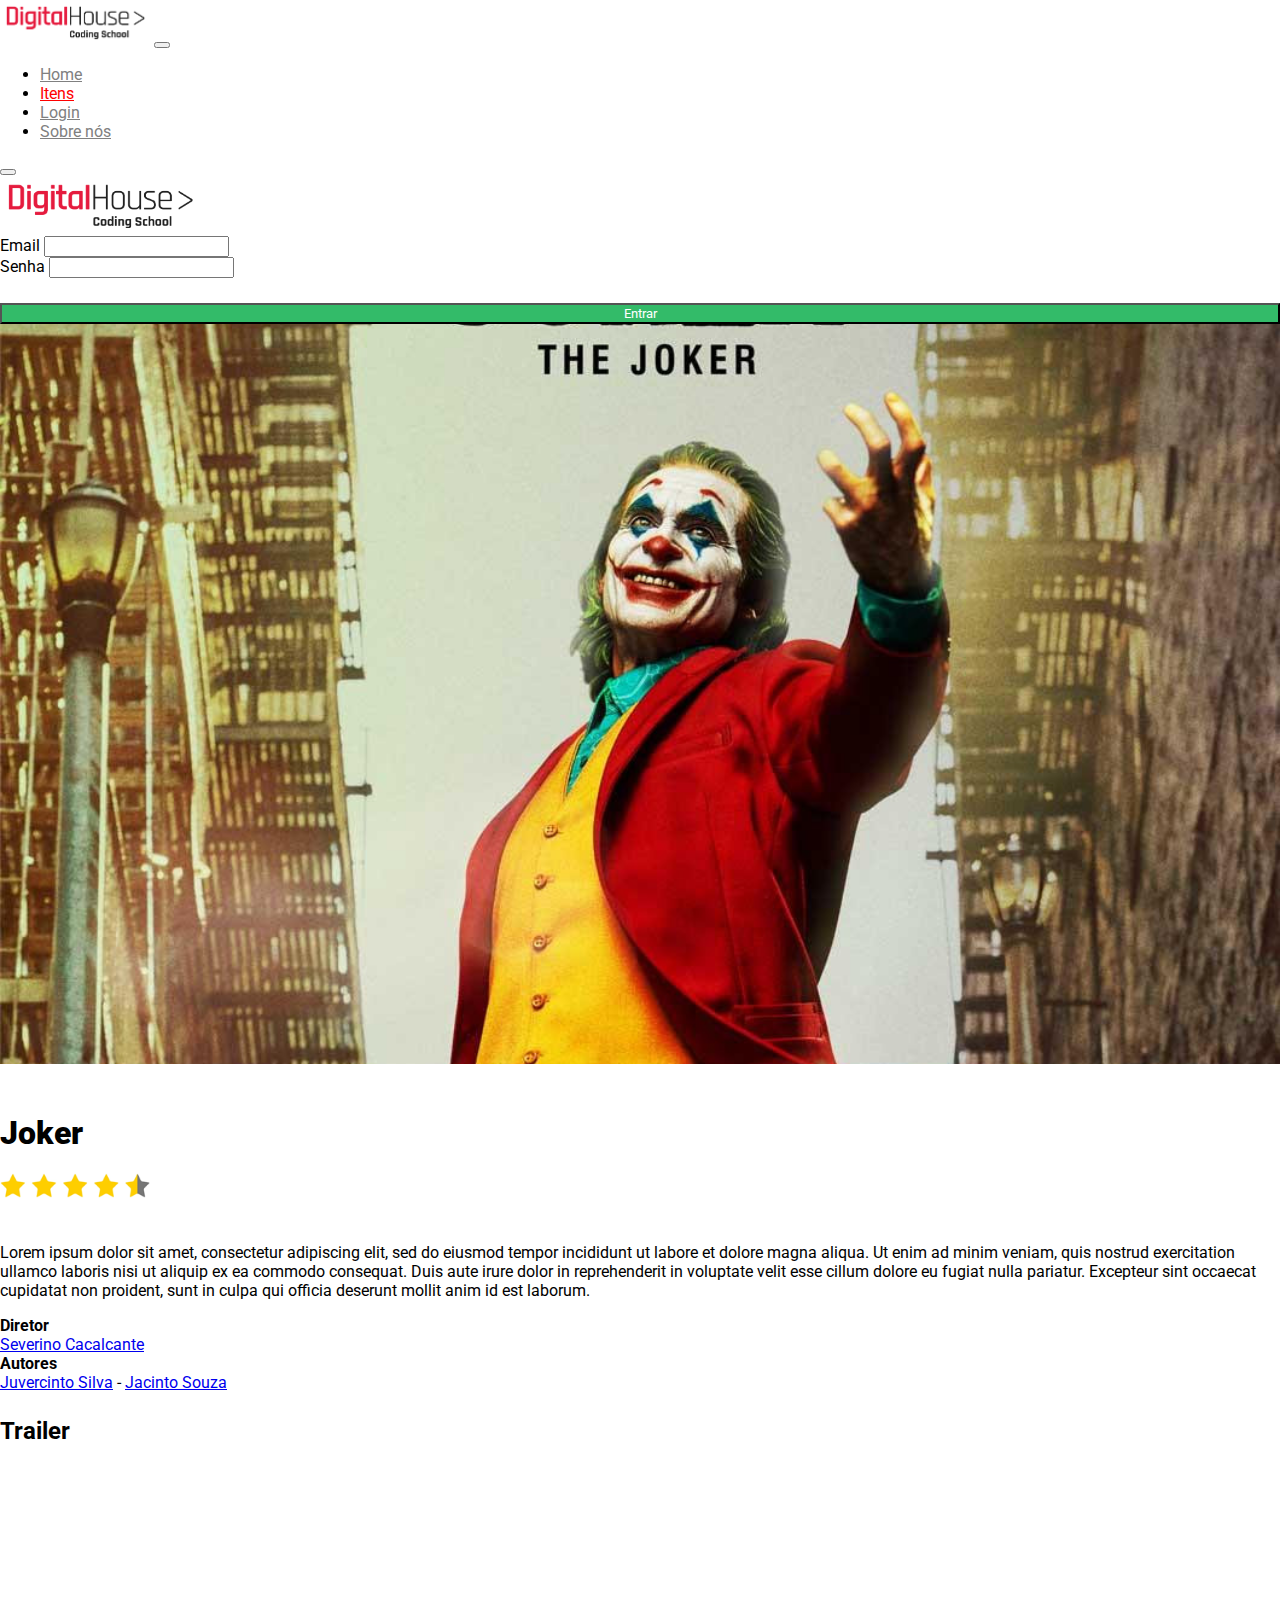
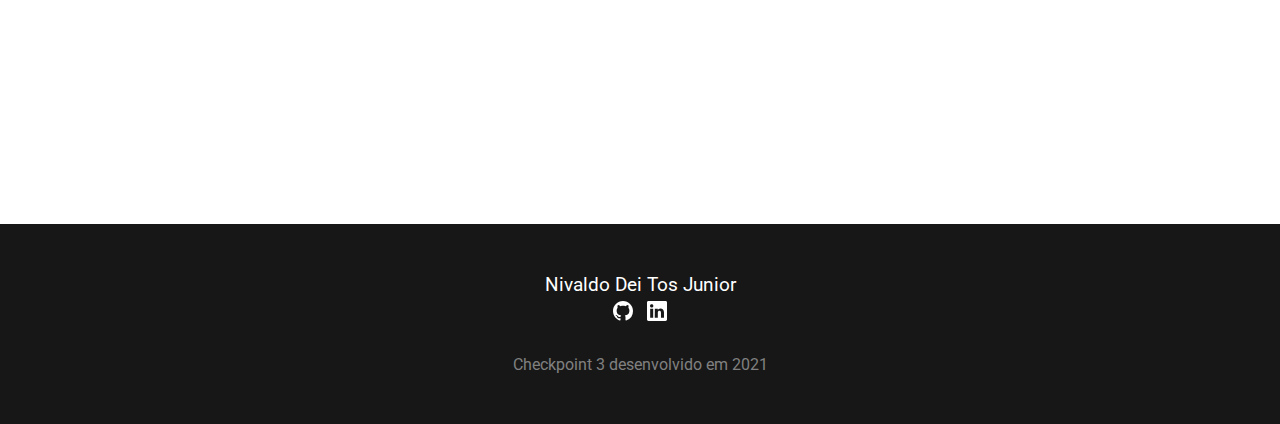
<file: filme-joker.html>
<!doctype html>
<html lang="en">
  <head>
    <!-- Required meta tags -->
    <meta charset="utf-8">
    <meta name="viewport" content="width=device-width, initial-scale=1">

    <!-- Bootstrap CSS -->
    <link href="https://cdn.jsdelivr.net/npm/bootstrap@5.1.3/dist/css/bootstrap.min.css" rel="stylesheet" integrity="sha384-1BmE4kWBq78iYhFldvKuhfTAU6auU8tT94WrHftjDbrCEXSU1oBoqyl2QvZ6jIW3" crossorigin="anonymous">
    <link href="https://fonts.googleapis.com/css2?family=Roboto:wght@100;300;500;900&display=swap" rel="stylesheet">
    <link href="style.css" rel="stylesheet">

    <title>DH Flix - Cover</title>
  </head>
  <body>
    

    <header class="d-flex flex-wrap">
      <div class="container">
        <nav class="navbar navbar-expand-md">
          <a href="index.html" class="navbar-brand"><img src="./images/logo.png" width=150></span></a>
          <button class="navbar-toggler" type="button" data-bs-toggle="collapse" data-bs-target="#navbarsExample04" aria-controls="navbarsExample04" aria-expanded="false" aria-label="Toggle navigation">
            <span class="navbar-toggler-icon"></span>
          </button>
          <div class="collapse navbar-collapse" id="navbarsExample04">
            <ul class="nav nav-pills ms-auto">
              <li class="nav-item"><a href="index.html" class="nav-link" aria-current="page">Home</a></li>
              <li class="nav-item"><a href="itens.html" class="nav-link active">Itens</a></li>
              <li class="nav-item"><a href="#" class="nav-link" data-bs-toggle="modal" data-bs-target="#modalLogin">Login</a></li>
              <li class="nav-item"><a href="sobre.html" class="nav-link">Sobre nós</a></li>
            </ul>
          </div>
        </nav>
      </div>
    </header>

    
    <!-- Modal -->
    <div class="modal fade" id="modalLogin" data-bs-backdrop="static" data-bs-keyboard="false" tabindex="-1" aria-labelledby="staticBackdropLabel" aria-hidden="true">
      <div class="modal-dialog modal-dialog-centered">
        <div class="modal-content">
          <div class="modal-header">
            <button type="button" class="btn-close" data-bs-dismiss="modal" aria-label="Close"></button>
          </div>
          <div class="modal-body">
            <img src="./images/logo.png" width=200 class="mx-auto">
            <form>
              <div class="mb-3">
                <label for="email" class="form-label">Email</label>
                <input type="email" class="form-control" id="email" required>
              </div>
              <div class="mb-3">
                <label for="senha" class="form-label">Senha</label>
                <input type="password" class="form-control" id="senha" required>
              </div>
              <div class="mb-3">
                <button type="submit" class="btn btn-block">Entrar</button>
              </div>
            </form>

          </div>
        </div>
      </div>
    </div>


    <main>

        <section class="filme">

          <div class="banner filme-joker"></div>

          <div class="container">
            <div class="row">
                <div class="col-12">
                    <H1>Joker</H1>
                    <img src="./images/stars.gif" width="150" class="stars">
                    <p>Lorem ipsum dolor sit amet, consectetur adipiscing elit, sed do eiusmod tempor incididunt ut labore et dolore magna aliqua. Ut enim ad minim veniam, quis nostrud exercitation ullamco laboris nisi ut aliquip ex ea commodo consequat. Duis aute irure dolor in reprehenderit in voluptate velit esse cillum dolore eu fugiat nulla pariatur. Excepteur sint occaecat cupidatat non proident, sunt in culpa qui officia deserunt mollit anim id est laborum.</p>
                </div>
            </div>
            <div class="row">
                <div class="col-md-2 col-sm-12 col-xs-12 col-12">
                    <p class="equipe-title">Diretor</p>
                    <p class="equipe-name"><a href="#">Severino Cacalcante</a></p>
                </div>
                <div class="col-md-9 col-sm-12 col-xs-12 col-12">
                    <p class="equipe-title">Autores</p>
                    <p class="equipe-name"><a href="#">Juvercinto Silva</a> - <a href="#">Jacinto Souza</a></p>
                </div>
            </div>

            <div class="row video">
                <div class="col-md-12 col-sm-12 col-xs-12 col-12">
                    <h2>Trailer</h2>
                </div>
                <div class="col-md-12 col-sm-12 col-xs-12 col-12">
                    <div class="ratio ratio-16x9">
                        <iframe width="560" height="315" src="https://www.youtube.com/embed/t433PEQGErc" title="YouTube video player" frameborder="0" allow="accelerometer; autoplay; clipboard-write; encrypted-media; gyroscope; picture-in-picture" allowfullscreen></iframe>
                    </div>
                </div>
            </div>


          </div>
        </section>

            




    </main>

      


    <footer>
      <p class="nome">Nivaldo Dei Tos Junior</p>
      <svg xmlns="http://www.w3.org/2000/svg" width="16" height="16" fill="currentColor" class="bi bi-github" viewBox="0 0 16 16">
        <path d="M8 0C3.58 0 0 3.58 0 8c0 3.54 2.29 6.53 5.47 7.59.4.07.55-.17.55-.38 0-.19-.01-.82-.01-1.49-2.01.37-2.53-.49-2.69-.94-.09-.23-.48-.94-.82-1.13-.28-.15-.68-.52-.01-.53.63-.01 1.08.58 1.23.82.72 1.21 1.87.87 2.33.66.07-.52.28-.87.51-1.07-1.78-.2-3.64-.89-3.64-3.95 0-.87.31-1.59.82-2.15-.08-.2-.36-1.02.08-2.12 0 0 .67-.21 2.2.82.64-.18 1.32-.27 2-.27.68 0 1.36.09 2 .27 1.53-1.04 2.2-.82 2.2-.82.44 1.1.16 1.92.08 2.12.51.56.82 1.27.82 2.15 0 3.07-1.87 3.75-3.65 3.95.29.25.54.73.54 1.48 0 1.07-.01 1.93-.01 2.2 0 .21.15.46.55.38A8.012 8.012 0 0 0 16 8c0-4.42-3.58-8-8-8z"/>
      </svg>
      <svg xmlns="http://www.w3.org/2000/svg" width="16" height="16" fill="currentColor" class="bi bi-linkedin" viewBox="0 0 16 16">
        <path d="M0 1.146C0 .513.526 0 1.175 0h13.65C15.474 0 16 .513 16 1.146v13.708c0 .633-.526 1.146-1.175 1.146H1.175C.526 16 0 15.487 0 14.854V1.146zm4.943 12.248V6.169H2.542v7.225h2.401zm-1.2-8.212c.837 0 1.358-.554 1.358-1.248-.015-.709-.52-1.248-1.342-1.248-.822 0-1.359.54-1.359 1.248 0 .694.521 1.248 1.327 1.248h.016zm4.908 8.212V9.359c0-.216.016-.432.08-.586.173-.431.568-.878 1.232-.878.869 0 1.216.662 1.216 1.634v3.865h2.401V9.25c0-2.22-1.184-3.252-2.764-3.252-1.274 0-1.845.7-2.165 1.193v.025h-.016a5.54 5.54 0 0 1 .016-.025V6.169h-2.4c.03.678 0 7.225 0 7.225h2.4z"/>
      </svg>
      <p class="data">Checkpoint 3 desenvolvido em 2021</p>
  </footer>

    <!-- Optional JavaScript; choose one of the two! -->

    <!-- Option 1: Bootstrap Bundle with Popper -->
    <script src="https://cdn.jsdelivr.net/npm/bootstrap@5.1.3/dist/js/bootstrap.bundle.min.js" integrity="sha384-ka7Sk0Gln4gmtz2MlQnikT1wXgYsOg+OMhuP+IlRH9sENBO0LRn5q+8nbTov4+1p" crossorigin="anonymous"></script>

    <!-- Option 2: Separate Popper and Bootstrap JS -->
    <!--
    <script src="https://cdn.jsdelivr.net/npm/@popperjs/core@2.10.2/dist/umd/popper.min.js" integrity="sha384-7+zCNj/IqJ95wo16oMtfsKbZ9ccEh31eOz1HGyDuCQ6wgnyJNSYdrPa03rtR1zdB" crossorigin="anonymous"></script>
    <script src="https://cdn.jsdelivr.net/npm/bootstrap@5.1.3/dist/js/bootstrap.min.js" integrity="sha384-QJHtvGhmr9XOIpI6YVutG+2QOK9T+ZnN4kzFN1RtK3zEFEIsxhlmWl5/YESvpZ13" crossorigin="anonymous"></script>
    -->
  </body>
</html>
</file>
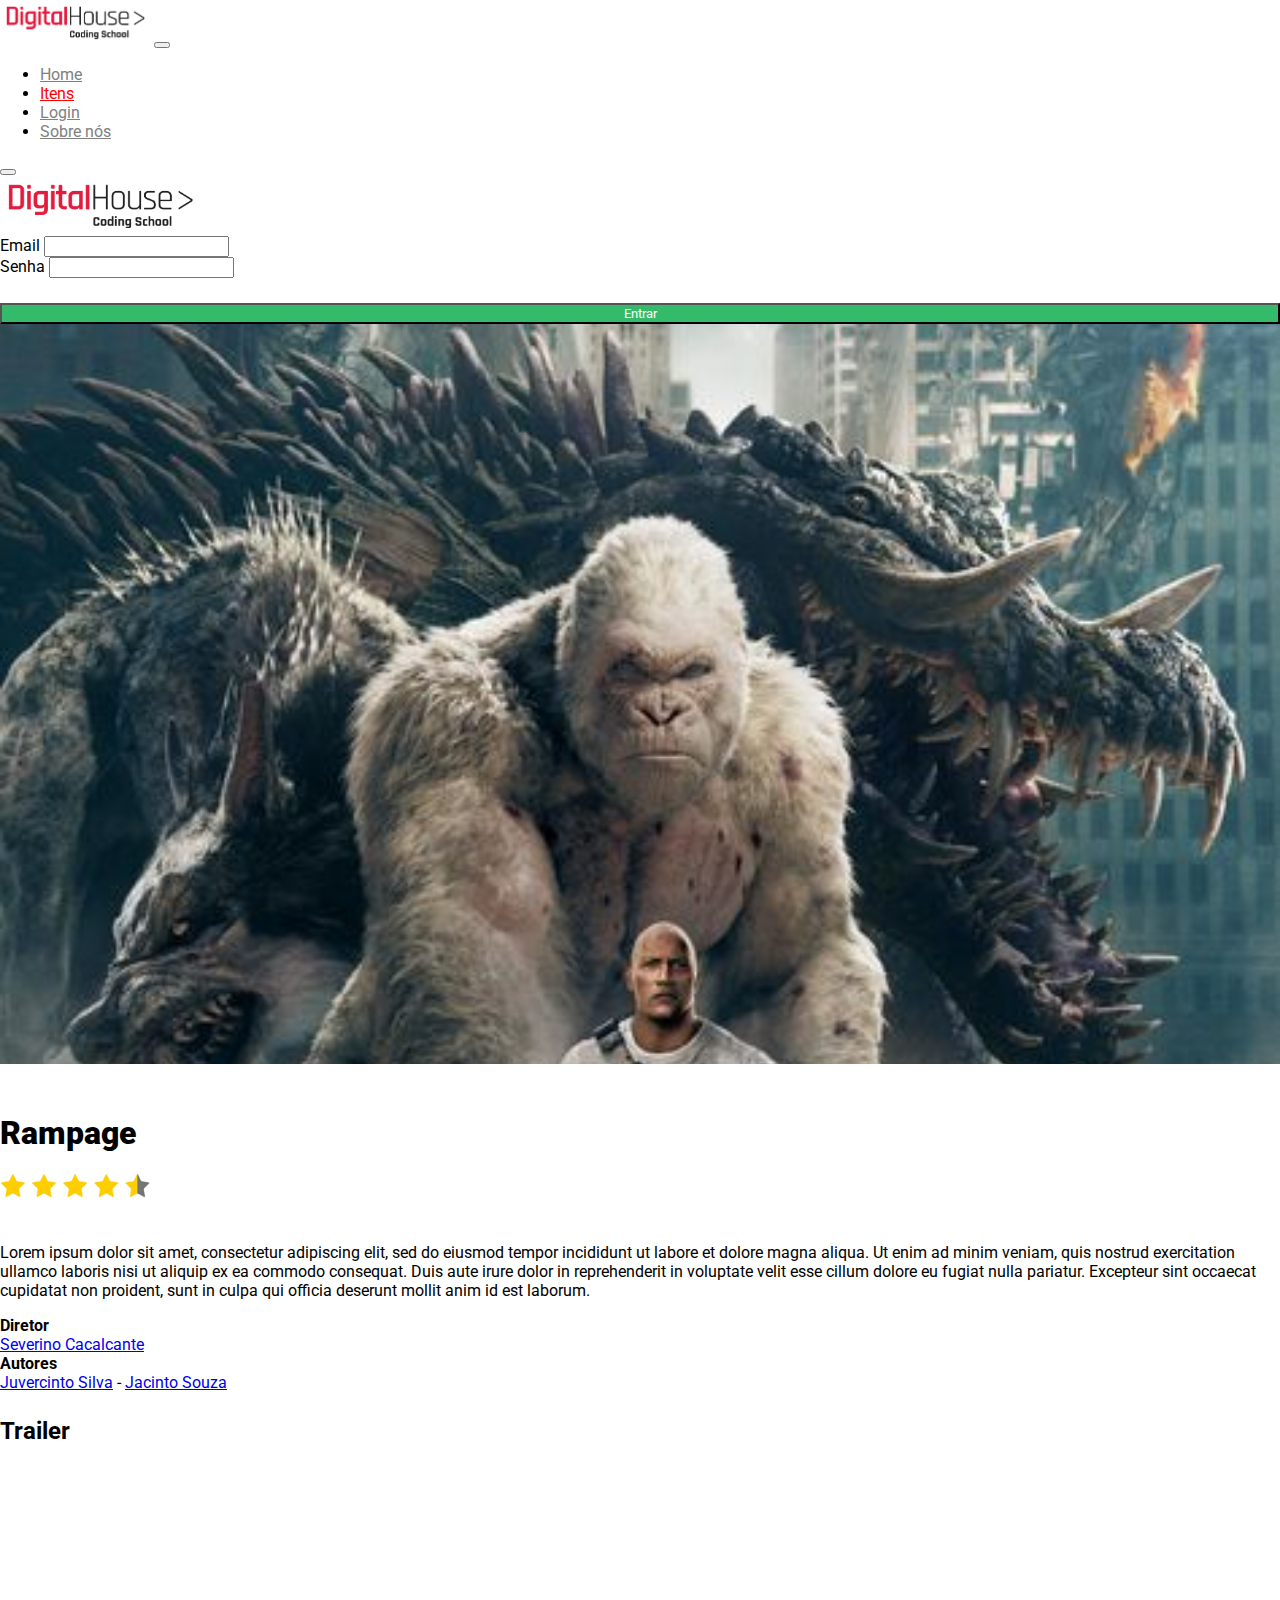
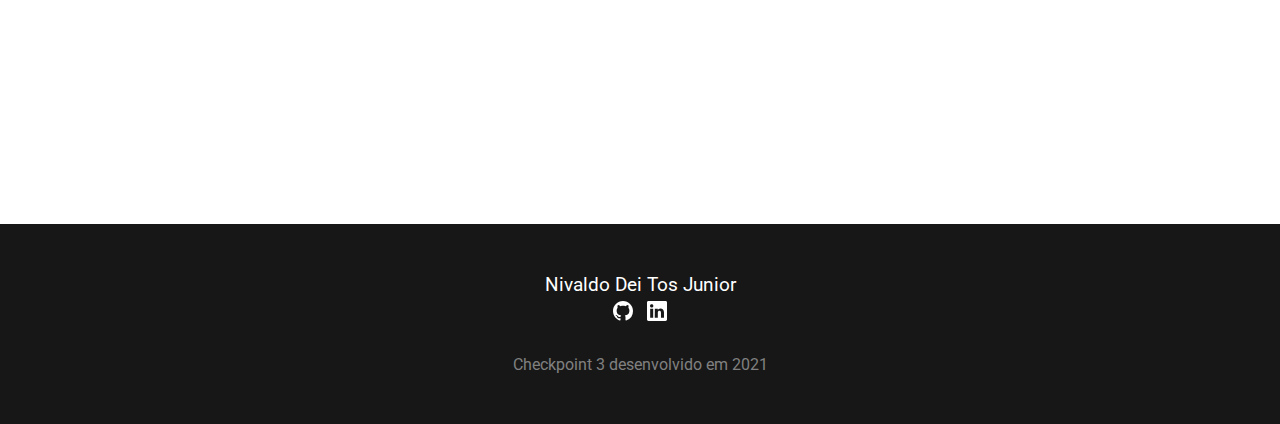
<file: filme-rampage.html>
<!doctype html>
<html lang="en">
  <head>
    <!-- Required meta tags -->
    <meta charset="utf-8">
    <meta name="viewport" content="width=device-width, initial-scale=1">

    <!-- Bootstrap CSS -->
    <link href="https://cdn.jsdelivr.net/npm/bootstrap@5.1.3/dist/css/bootstrap.min.css" rel="stylesheet" integrity="sha384-1BmE4kWBq78iYhFldvKuhfTAU6auU8tT94WrHftjDbrCEXSU1oBoqyl2QvZ6jIW3" crossorigin="anonymous">
    <link href="https://fonts.googleapis.com/css2?family=Roboto:wght@100;300;500;900&display=swap" rel="stylesheet">
    <link href="style.css" rel="stylesheet">

    <title>DH Flix - Rampage</title>
  </head>
  <body>
    

    <header class="d-flex flex-wrap">
      <div class="container">
        <nav class="navbar navbar-expand-md">
          <a href="index.html" class="navbar-brand"><img src="./images/logo.png" width=150></span></a>
          <button class="navbar-toggler" type="button" data-bs-toggle="collapse" data-bs-target="#navbarsExample04" aria-controls="navbarsExample04" aria-expanded="false" aria-label="Toggle navigation">
            <span class="navbar-toggler-icon"></span>
          </button>
          <div class="collapse navbar-collapse" id="navbarsExample04">
            <ul class="nav nav-pills ms-auto">
              <li class="nav-item"><a href="index.html" class="nav-link" aria-current="page">Home</a></li>
              <li class="nav-item"><a href="itens.html" class="nav-link active">Itens</a></li>
              <li class="nav-item"><a href="#" class="nav-link" data-bs-toggle="modal" data-bs-target="#modalLogin">Login</a></li>
              <li class="nav-item"><a href="sobre.html" class="nav-link">Sobre nós</a></li>
            </ul>
          </div>
        </nav>
      </div>
    </header>
    
    <!-- Modal -->
    <div class="modal fade" id="modalLogin" data-bs-backdrop="static" data-bs-keyboard="false" tabindex="-1" aria-labelledby="staticBackdropLabel" aria-hidden="true">
      <div class="modal-dialog modal-dialog-centered">
        <div class="modal-content">
          <div class="modal-header">
            <button type="button" class="btn-close" data-bs-dismiss="modal" aria-label="Close"></button>
          </div>
          <div class="modal-body">
            <img src="./images/logo.png" width=200 class="mx-auto">
            <form>
              <div class="mb-3">
                <label for="email" class="form-label">Email</label>
                <input type="email" class="form-control" id="email" required>
              </div>
              <div class="mb-3">
                <label for="senha" class="form-label">Senha</label>
                <input type="password" class="form-control" id="senha" required>
              </div>
              <div class="mb-3">
                <button type="submit" class="btn btn-block">Entrar</button>
              </div>
            </form>

          </div>
        </div>
      </div>
    </div>


    <main>

        <section class="filme">

          <div class="banner filme-rampage"></div>

          <div class="container">
            <div class="row">
                <div class="col-12">
                    <H1>Rampage</H1>
                    <img src="./images/stars.gif" width="150" class="stars">
                    <p>Lorem ipsum dolor sit amet, consectetur adipiscing elit, sed do eiusmod tempor incididunt ut labore et dolore magna aliqua. Ut enim ad minim veniam, quis nostrud exercitation ullamco laboris nisi ut aliquip ex ea commodo consequat. Duis aute irure dolor in reprehenderit in voluptate velit esse cillum dolore eu fugiat nulla pariatur. Excepteur sint occaecat cupidatat non proident, sunt in culpa qui officia deserunt mollit anim id est laborum.</p>
                </div>
            </div>
            <div class="row">
                <div class="col-md-2 col-sm-12 col-xs-12 col-12">
                    <p class="equipe-title">Diretor</p>
                    <p class="equipe-name"><a href="#">Severino Cacalcante</a></p>
                </div>
                <div class="col-md-9 col-sm-12 col-xs-12 col-12">
                    <p class="equipe-title">Autores</p>
                    <p class="equipe-name"><a href="#">Juvercinto Silva</a> - <a href="#">Jacinto Souza</a></p>
                </div>
            </div>

            <div class="row video">
                <div class="col-md-12 col-sm-12 col-xs-12 col-12">
                    <h2>Trailer</h2>
                </div>
                <div class="col-md-12 col-sm-12 col-xs-12 col-12">
                    <div class="ratio ratio-16x9">
                        <iframe width="560" height="315" src="https://www.youtube.com/embed/coOKvrsmQiI" title="YouTube video player" frameborder="0" allow="accelerometer; autoplay; clipboard-write; encrypted-media; gyroscope; picture-in-picture" allowfullscreen></iframe>
                    </div>
                </div>
            </div>


          </div>
        </section>

            




    </main>

      

    <footer>
      <p class="nome">Nivaldo Dei Tos Junior</p>
      <svg xmlns="http://www.w3.org/2000/svg" width="16" height="16" fill="currentColor" class="bi bi-github" viewBox="0 0 16 16">
        <path d="M8 0C3.58 0 0 3.58 0 8c0 3.54 2.29 6.53 5.47 7.59.4.07.55-.17.55-.38 0-.19-.01-.82-.01-1.49-2.01.37-2.53-.49-2.69-.94-.09-.23-.48-.94-.82-1.13-.28-.15-.68-.52-.01-.53.63-.01 1.08.58 1.23.82.72 1.21 1.87.87 2.33.66.07-.52.28-.87.51-1.07-1.78-.2-3.64-.89-3.64-3.95 0-.87.31-1.59.82-2.15-.08-.2-.36-1.02.08-2.12 0 0 .67-.21 2.2.82.64-.18 1.32-.27 2-.27.68 0 1.36.09 2 .27 1.53-1.04 2.2-.82 2.2-.82.44 1.1.16 1.92.08 2.12.51.56.82 1.27.82 2.15 0 3.07-1.87 3.75-3.65 3.95.29.25.54.73.54 1.48 0 1.07-.01 1.93-.01 2.2 0 .21.15.46.55.38A8.012 8.012 0 0 0 16 8c0-4.42-3.58-8-8-8z"/>
      </svg>
      <svg xmlns="http://www.w3.org/2000/svg" width="16" height="16" fill="currentColor" class="bi bi-linkedin" viewBox="0 0 16 16">
        <path d="M0 1.146C0 .513.526 0 1.175 0h13.65C15.474 0 16 .513 16 1.146v13.708c0 .633-.526 1.146-1.175 1.146H1.175C.526 16 0 15.487 0 14.854V1.146zm4.943 12.248V6.169H2.542v7.225h2.401zm-1.2-8.212c.837 0 1.358-.554 1.358-1.248-.015-.709-.52-1.248-1.342-1.248-.822 0-1.359.54-1.359 1.248 0 .694.521 1.248 1.327 1.248h.016zm4.908 8.212V9.359c0-.216.016-.432.08-.586.173-.431.568-.878 1.232-.878.869 0 1.216.662 1.216 1.634v3.865h2.401V9.25c0-2.22-1.184-3.252-2.764-3.252-1.274 0-1.845.7-2.165 1.193v.025h-.016a5.54 5.54 0 0 1 .016-.025V6.169h-2.4c.03.678 0 7.225 0 7.225h2.4z"/>
      </svg>
      <p class="data">Checkpoint 3 desenvolvido em 2021</p>
  </footer>

    <!-- Optional JavaScript; choose one of the two! -->

    <!-- Option 1: Bootstrap Bundle with Popper -->
    <script src="https://cdn.jsdelivr.net/npm/bootstrap@5.1.3/dist/js/bootstrap.bundle.min.js" integrity="sha384-ka7Sk0Gln4gmtz2MlQnikT1wXgYsOg+OMhuP+IlRH9sENBO0LRn5q+8nbTov4+1p" crossorigin="anonymous"></script>

    <!-- Option 2: Separate Popper and Bootstrap JS -->
    <!--
    <script src="https://cdn.jsdelivr.net/npm/@popperjs/core@2.10.2/dist/umd/popper.min.js" integrity="sha384-7+zCNj/IqJ95wo16oMtfsKbZ9ccEh31eOz1HGyDuCQ6wgnyJNSYdrPa03rtR1zdB" crossorigin="anonymous"></script>
    <script src="https://cdn.jsdelivr.net/npm/bootstrap@5.1.3/dist/js/bootstrap.min.js" integrity="sha384-QJHtvGhmr9XOIpI6YVutG+2QOK9T+ZnN4kzFN1RtK3zEFEIsxhlmWl5/YESvpZ13" crossorigin="anonymous"></script>
    -->
  </body>
</html>
</file>
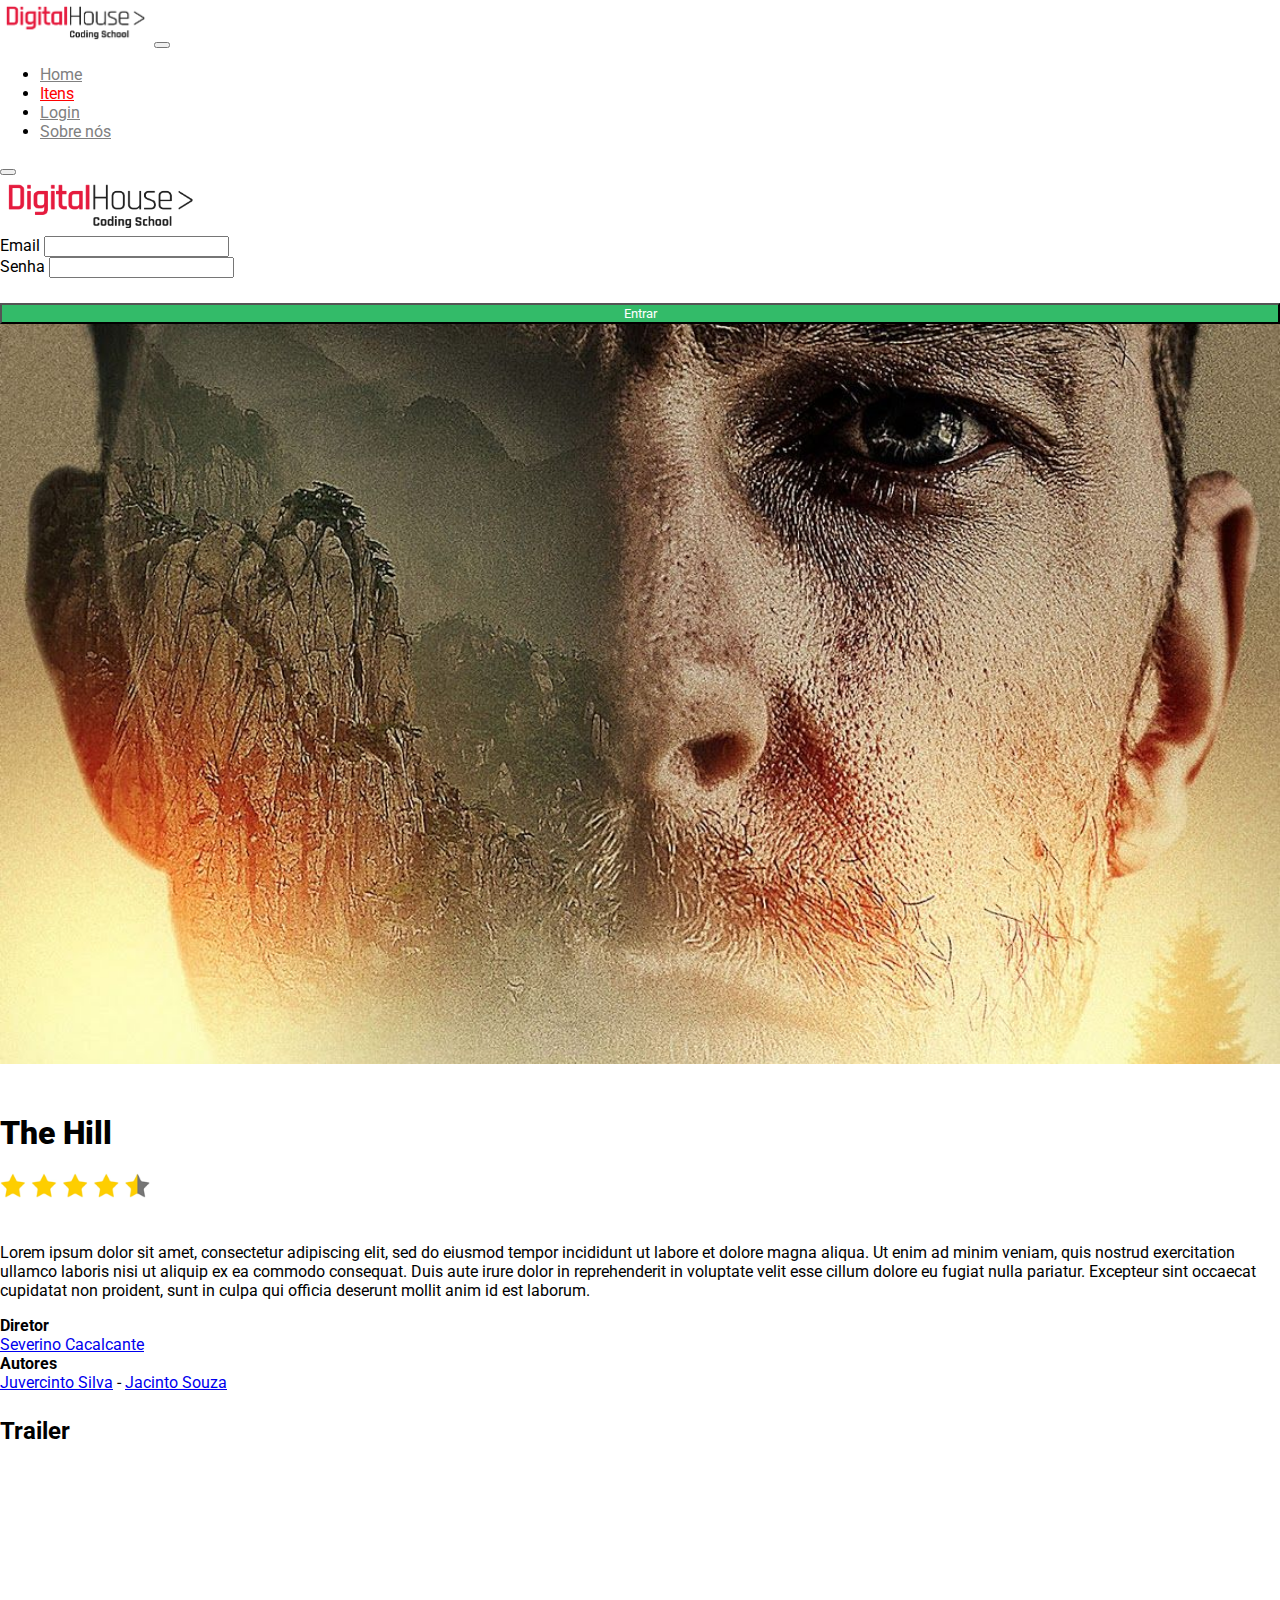
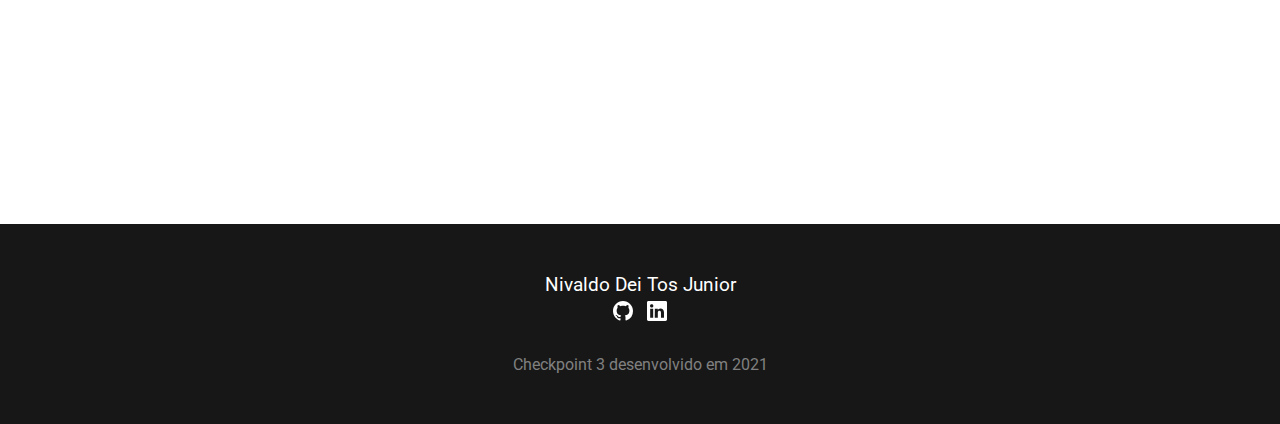
<file: filme-thehill.html>
<!doctype html>
<html lang="en">
  <head>
    <!-- Required meta tags -->
    <meta charset="utf-8">
    <meta name="viewport" content="width=device-width, initial-scale=1">

    <!-- Bootstrap CSS -->
    <link href="https://cdn.jsdelivr.net/npm/bootstrap@5.1.3/dist/css/bootstrap.min.css" rel="stylesheet" integrity="sha384-1BmE4kWBq78iYhFldvKuhfTAU6auU8tT94WrHftjDbrCEXSU1oBoqyl2QvZ6jIW3" crossorigin="anonymous">
    <link href="https://fonts.googleapis.com/css2?family=Roboto:wght@100;300;500;900&display=swap" rel="stylesheet">
    <link href="style.css" rel="stylesheet">

    <title>DH Flix - The Hill</title>
  </head>
  <body>
    

    <header class="d-flex flex-wrap">
      <div class="container">
        <nav class="navbar navbar-expand-md">
          <a href="index.html" class="navbar-brand"><img src="./images/logo.png" width=150></span></a>
          <button class="navbar-toggler" type="button" data-bs-toggle="collapse" data-bs-target="#navbarsExample04" aria-controls="navbarsExample04" aria-expanded="false" aria-label="Toggle navigation">
            <span class="navbar-toggler-icon"></span>
          </button>
          <div class="collapse navbar-collapse" id="navbarsExample04">
            <ul class="nav nav-pills ms-auto">
              <li class="nav-item"><a href="index.html" class="nav-link" aria-current="page">Home</a></li>
              <li class="nav-item"><a href="itens.html" class="nav-link active">Itens</a></li>
              <li class="nav-item"><a href="#" class="nav-link" data-bs-toggle="modal" data-bs-target="#modalLogin">Login</a></li>
              <li class="nav-item"><a href="sobre.html" class="nav-link">Sobre nós</a></li>
            </ul>
          </div>
        </nav>
      </div>
    </header>

    
    <!-- Modal -->
    <div class="modal fade" id="modalLogin" data-bs-backdrop="static" data-bs-keyboard="false" tabindex="-1" aria-labelledby="staticBackdropLabel" aria-hidden="true">
      <div class="modal-dialog modal-dialog-centered">
        <div class="modal-content">
          <div class="modal-header">
            <button type="button" class="btn-close" data-bs-dismiss="modal" aria-label="Close"></button>
          </div>
          <div class="modal-body">
            <img src="./images/logo.png" width=200 class="mx-auto">
            <form>
              <div class="mb-3">
                <label for="email" class="form-label">Email</label>
                <input type="email" class="form-control" id="email" required>
              </div>
              <div class="mb-3">
                <label for="senha" class="form-label">Senha</label>
                <input type="password" class="form-control" id="senha" required>
              </div>
              <div class="mb-3">
                <button type="submit" class="btn btn-block">Entrar</button>
              </div>
            </form>

          </div>
        </div>
      </div>
    </div>


    <main>

        <section class="filme">

          <div class="banner filme-thehill"></div>

          <div class="container">
            <div class="row">
                <div class="col-12">
                    <H1>The Hill</H1>
                    <img src="./images/stars.gif" width="150" class="stars">
                    <p>Lorem ipsum dolor sit amet, consectetur adipiscing elit, sed do eiusmod tempor incididunt ut labore et dolore magna aliqua. Ut enim ad minim veniam, quis nostrud exercitation ullamco laboris nisi ut aliquip ex ea commodo consequat. Duis aute irure dolor in reprehenderit in voluptate velit esse cillum dolore eu fugiat nulla pariatur. Excepteur sint occaecat cupidatat non proident, sunt in culpa qui officia deserunt mollit anim id est laborum.</p>
                </div>
            </div>
            <div class="row">
                <div class="col-md-2 col-sm-12 col-xs-12 col-12">
                    <p class="equipe-title">Diretor</p>
                    <p class="equipe-name"><a href="#">Severino Cacalcante</a></p>
                </div>
                <div class="col-md-9 col-sm-12 col-xs-12 col-12">
                    <p class="equipe-title">Autores</p>
                    <p class="equipe-name"><a href="#">Juvercinto Silva</a> - <a href="#">Jacinto Souza</a></p>
                </div>
            </div>

            <div class="row video">
                <div class="col-md-12 col-sm-12 col-xs-12 col-12">
                    <h2>Trailer</h2>
                </div>
                <div class="col-md-12 col-sm-12 col-xs-12 col-12">
                    <div class="ratio ratio-16x9">
                        <iframe width="560" height="315" src="https://www.youtube.com/embed/_m82M7Ds0Ug" title="YouTube video player" frameborder="0" allow="accelerometer; autoplay; clipboard-write; encrypted-media; gyroscope; picture-in-picture" allowfullscreen></iframe>
                    </div>
                </div>
            </div>


          </div>
        </section>

            




    </main>

      


    <footer>
      <p class="nome">Nivaldo Dei Tos Junior</p>
      <svg xmlns="http://www.w3.org/2000/svg" width="16" height="16" fill="currentColor" class="bi bi-github" viewBox="0 0 16 16">
        <path d="M8 0C3.58 0 0 3.58 0 8c0 3.54 2.29 6.53 5.47 7.59.4.07.55-.17.55-.38 0-.19-.01-.82-.01-1.49-2.01.37-2.53-.49-2.69-.94-.09-.23-.48-.94-.82-1.13-.28-.15-.68-.52-.01-.53.63-.01 1.08.58 1.23.82.72 1.21 1.87.87 2.33.66.07-.52.28-.87.51-1.07-1.78-.2-3.64-.89-3.64-3.95 0-.87.31-1.59.82-2.15-.08-.2-.36-1.02.08-2.12 0 0 .67-.21 2.2.82.64-.18 1.32-.27 2-.27.68 0 1.36.09 2 .27 1.53-1.04 2.2-.82 2.2-.82.44 1.1.16 1.92.08 2.12.51.56.82 1.27.82 2.15 0 3.07-1.87 3.75-3.65 3.95.29.25.54.73.54 1.48 0 1.07-.01 1.93-.01 2.2 0 .21.15.46.55.38A8.012 8.012 0 0 0 16 8c0-4.42-3.58-8-8-8z"/>
      </svg>
      <svg xmlns="http://www.w3.org/2000/svg" width="16" height="16" fill="currentColor" class="bi bi-linkedin" viewBox="0 0 16 16">
        <path d="M0 1.146C0 .513.526 0 1.175 0h13.65C15.474 0 16 .513 16 1.146v13.708c0 .633-.526 1.146-1.175 1.146H1.175C.526 16 0 15.487 0 14.854V1.146zm4.943 12.248V6.169H2.542v7.225h2.401zm-1.2-8.212c.837 0 1.358-.554 1.358-1.248-.015-.709-.52-1.248-1.342-1.248-.822 0-1.359.54-1.359 1.248 0 .694.521 1.248 1.327 1.248h.016zm4.908 8.212V9.359c0-.216.016-.432.08-.586.173-.431.568-.878 1.232-.878.869 0 1.216.662 1.216 1.634v3.865h2.401V9.25c0-2.22-1.184-3.252-2.764-3.252-1.274 0-1.845.7-2.165 1.193v.025h-.016a5.54 5.54 0 0 1 .016-.025V6.169h-2.4c.03.678 0 7.225 0 7.225h2.4z"/>
      </svg>
      <p class="data">Checkpoint 3 desenvolvido em 2021</p>
  </footer>

    <!-- Optional JavaScript; choose one of the two! -->

    <!-- Option 1: Bootstrap Bundle with Popper -->
    <script src="https://cdn.jsdelivr.net/npm/bootstrap@5.1.3/dist/js/bootstrap.bundle.min.js" integrity="sha384-ka7Sk0Gln4gmtz2MlQnikT1wXgYsOg+OMhuP+IlRH9sENBO0LRn5q+8nbTov4+1p" crossorigin="anonymous"></script>

    <!-- Option 2: Separate Popper and Bootstrap JS -->
    <!--
    <script src="https://cdn.jsdelivr.net/npm/@popperjs/core@2.10.2/dist/umd/popper.min.js" integrity="sha384-7+zCNj/IqJ95wo16oMtfsKbZ9ccEh31eOz1HGyDuCQ6wgnyJNSYdrPa03rtR1zdB" crossorigin="anonymous"></script>
    <script src="https://cdn.jsdelivr.net/npm/bootstrap@5.1.3/dist/js/bootstrap.min.js" integrity="sha384-QJHtvGhmr9XOIpI6YVutG+2QOK9T+ZnN4kzFN1RtK3zEFEIsxhlmWl5/YESvpZ13" crossorigin="anonymous"></script>
    -->
  </body>
</html>
</file>
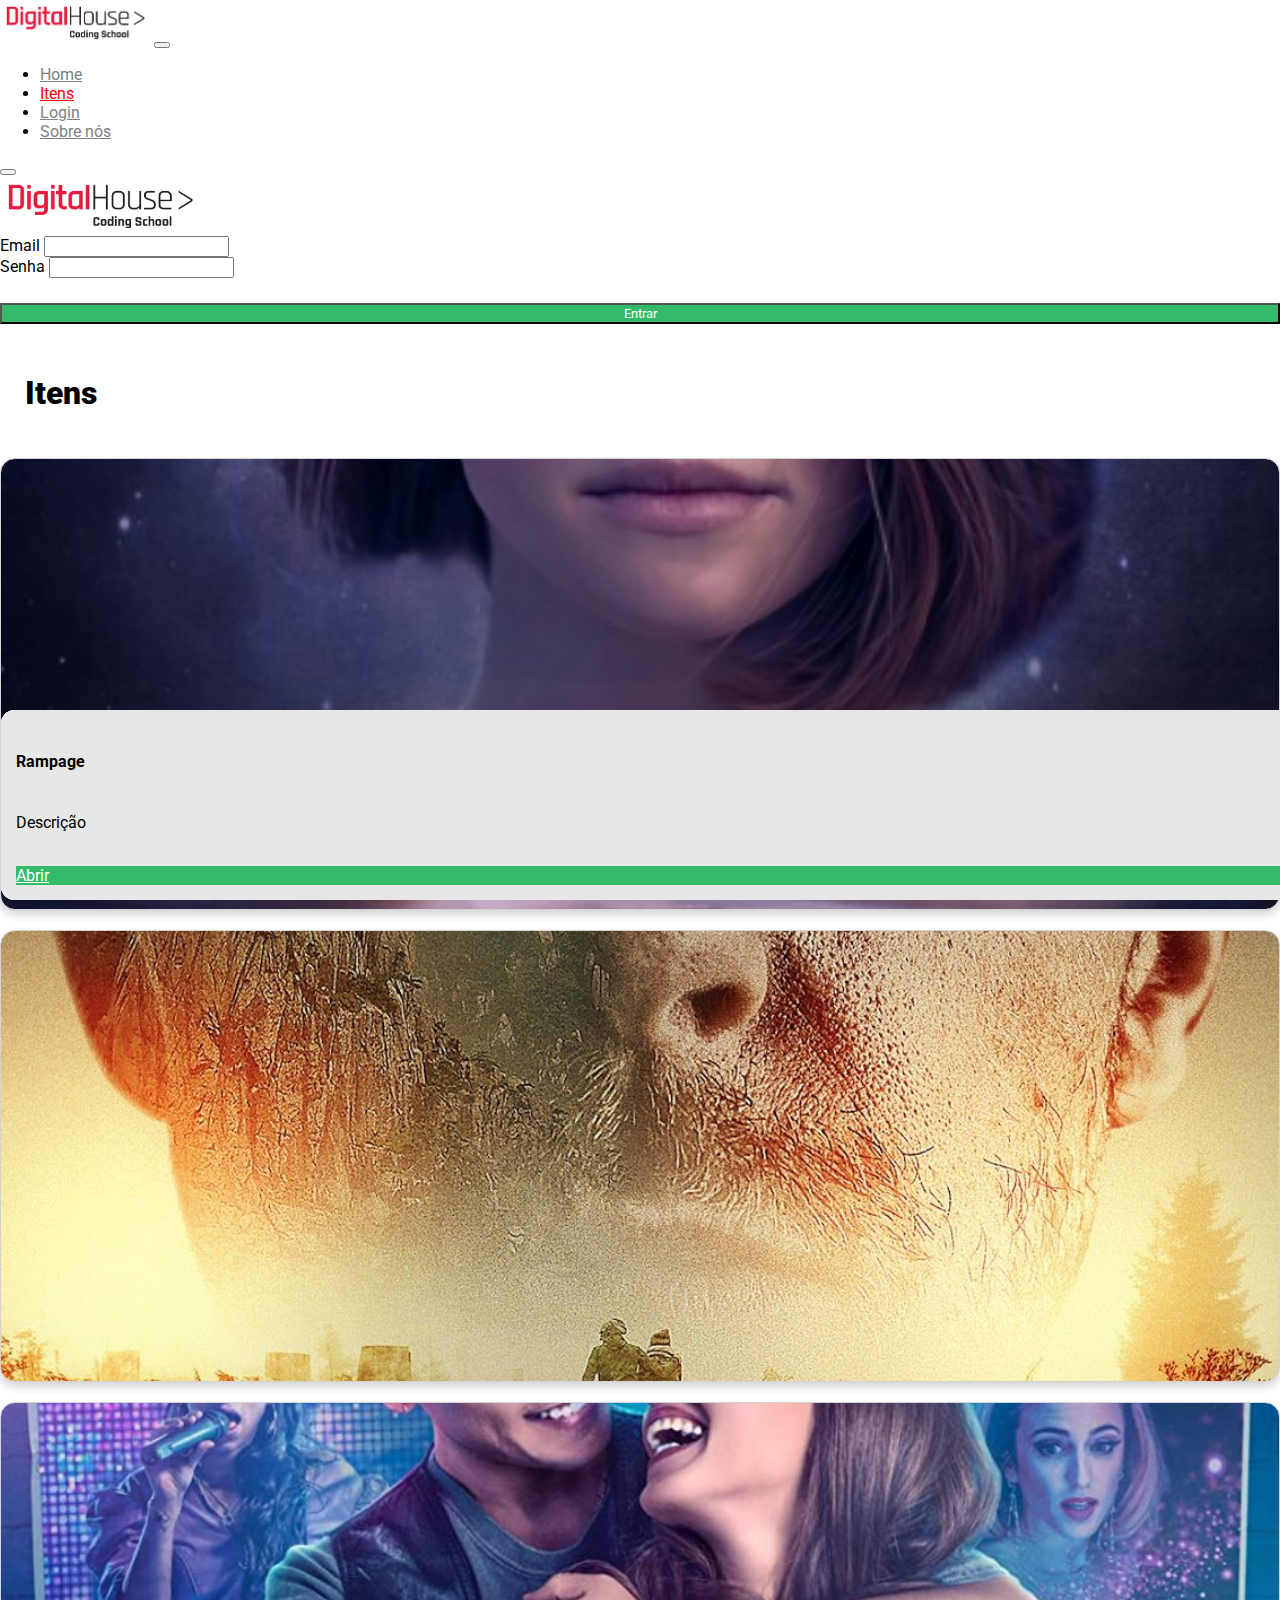
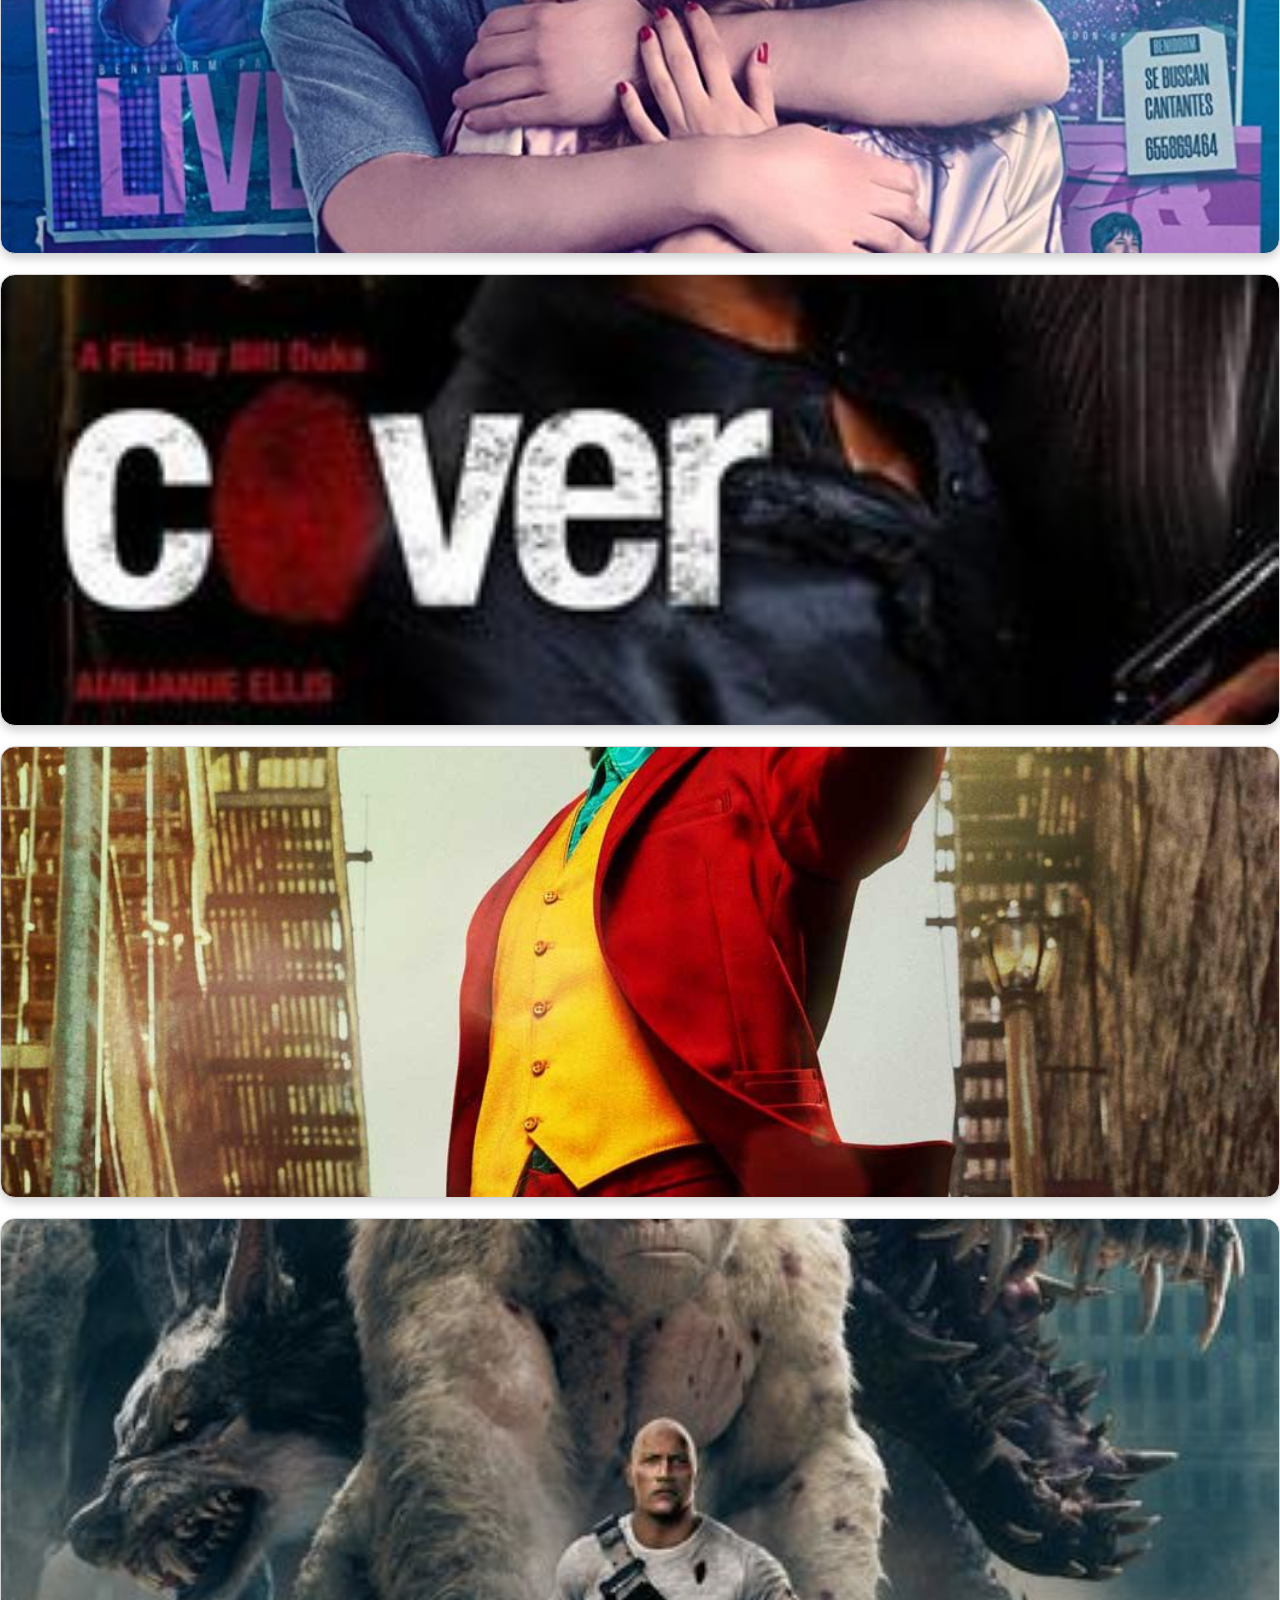
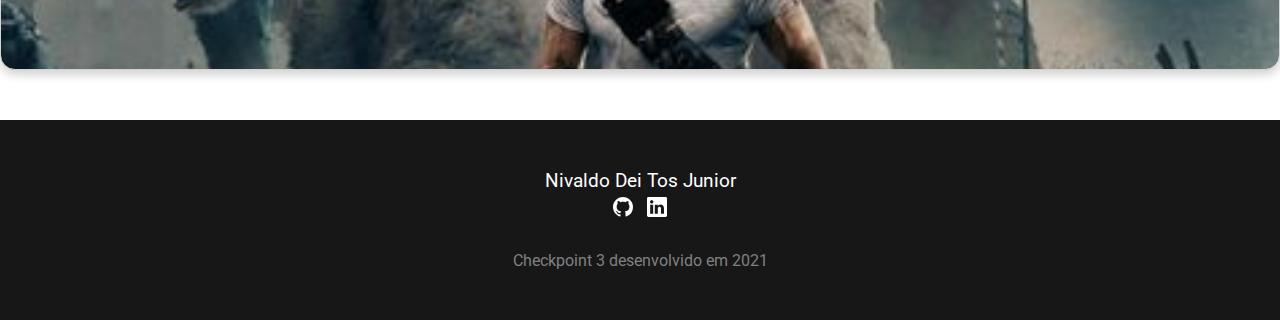
<file: itens.html>
<!doctype html>
<html lang="en">
  <head>
    <!-- Required meta tags -->
    <meta charset="utf-8">
    <meta name="viewport" content="width=device-width, initial-scale=1">

    <!-- Bootstrap CSS -->
    <link href="https://cdn.jsdelivr.net/npm/bootstrap@5.1.3/dist/css/bootstrap.min.css" rel="stylesheet" integrity="sha384-1BmE4kWBq78iYhFldvKuhfTAU6auU8tT94WrHftjDbrCEXSU1oBoqyl2QvZ6jIW3" crossorigin="anonymous">
    <link href="https://fonts.googleapis.com/css2?family=Roboto:wght@100;300;500;900&display=swap" rel="stylesheet">
    <link href="style.css" rel="stylesheet">

    <title>DH Flix - Lista de Filmes</title>
  </head>
  <body>
    

    <header class="d-flex flex-wrap">
        <div class="container">
          <nav class="navbar navbar-expand-md">
            <a href="index.html" class="navbar-brand"><img src="./images/logo.png" width=150></span></a>
            <button class="navbar-toggler" type="button" data-bs-toggle="collapse" data-bs-target="#navbarsExample04" aria-controls="navbarsExample04" aria-expanded="false" aria-label="Toggle navigation">
              <span class="navbar-toggler-icon"></span>
            </button>
            <div class="collapse navbar-collapse" id="navbarsExample04">
              <ul class="nav nav-pills ms-auto">
                <li class="nav-item"><a href="index.html" class="nav-link" aria-current="page">Home</a></li>
                <li class="nav-item"><a href="itens.html" class="nav-link active">Itens</a></li>
                <li class="nav-item"><a href="#" class="nav-link" data-bs-toggle="modal" data-bs-target="#modalLogin">Login</a></li>
                <li class="nav-item"><a href="sobre.html" class="nav-link">Sobre nós</a></li>
              </ul>
            </div>
          </nav>
        </div>
      </header>

    
    <!-- Modal -->
    <div class="modal fade" id="modalLogin" data-bs-backdrop="static" data-bs-keyboard="false" tabindex="-1" aria-labelledby="staticBackdropLabel" aria-hidden="true">
      <div class="modal-dialog modal-dialog-centered">
        <div class="modal-content">
          <div class="modal-header">
            <button type="button" class="btn-close" data-bs-dismiss="modal" aria-label="Close"></button>
          </div>
          <div class="modal-body">
            <img src="./images/logo.png" width=200 class="mx-auto">
            <form>
              <div class="mb-3">
                <label for="email" class="form-label">Email</label>
                <input type="email" class="form-control" id="email" required>
              </div>
              <div class="mb-3">
                <label for="senha" class="form-label">Senha</label>
                <input type="password" class="form-control" id="senha" required>
              </div>
              <div class="mb-3">
                <button type="submit" class="btn btn-block">Entrar</button>
              </div>
            </form>

          </div>
        </div>
      </div>
    </div>



    <main>

        <section class="filmes">
          <div class="container">
            <div class="row">
                <div class="col-12">
                    <H1 class="text-center">Itens</H1>
                </div>
            </div>

            <div class="row">
                <div class="col-md-4 col-sm-6 col-xs-12 col-12">
                    <div class="card card1" Onclick="document.location.href='filme-after.html';">
                        <div class="card-body">
                          <h5 class="card-title">After</h5>
                          <p class="card-text">Descrição</p>
                          <a href="#" class="btn">Abrir</a>
                        </div>
                    </div>
                </div>

                <div class="col-md-4 col-sm-6 col-xs-12 col-12">
                    <div class="card card2" Onclick="document.location.href='filme-thehill.html';">
                        <div class="card-body">
                          <h5 class="card-title">The Hill</h5>
                          <p class="card-text">Descrição</p>
                          <a href="#" class="btn">Abrir</a>
                        </div>
                    </div>
                </div>

                <div class="col-md-4 col-sm-6 col-xs-12 col-12">
                    <div class="card card3" Onclick="document.location.href='filme-elcover.html';">
                        <div class="card-body">
                          <h5 class="card-title">El Cover</h5>
                          <p class="card-text">Descrição</p>
                          <a href="#" class="btn">Abrir</a>
                        </div>
                    </div>
                </div>

                <div class="col-md-4 col-sm-6 col-xs-12 col-12">
                    <div class="card card4" Onclick="document.location.href='filme-cover.html';">
                        <div class="card-body">
                          <h5 class="card-title">Cover</h5>
                          <p class="card-text">Descrição</p>
                          <a href="#" class="btn">Abrir</a>
                        </div>
                    </div>
                </div>

                <div class="col-md-4 col-sm-6 col-xs-12 col-12">
                    <div class="card card5" Onclick="document.location.href='filme-joker.html';">
                        <div class="card-body">
                          <h5 class="card-title">Joker</h5>
                          <p class="card-text">Descrição</p>
                          <a href="#" class="btn">Abrir</a>
                        </div>
                    </div>
                </div>

                <div class="col-md-4 col-sm-6 col-xs-12 col-12">
                    <div class="card card6" Onclick="document.location.href='filme-rampage.html';">
                        <div class="card-body">
                          <h5 class="card-title">Rampage</h5>
                          <p class="card-text">Descrição</p>
                          <a href="#" class="btn">Abrir</a>
                        </div>
                    </div>
                </div>

            </div>

          </div>
        </section>

            




    </main>

      


    <footer>
      <p class="nome">Nivaldo Dei Tos Junior</p>
      <svg xmlns="http://www.w3.org/2000/svg" width="16" height="16" fill="currentColor" class="bi bi-github" viewBox="0 0 16 16">
        <path d="M8 0C3.58 0 0 3.58 0 8c0 3.54 2.29 6.53 5.47 7.59.4.07.55-.17.55-.38 0-.19-.01-.82-.01-1.49-2.01.37-2.53-.49-2.69-.94-.09-.23-.48-.94-.82-1.13-.28-.15-.68-.52-.01-.53.63-.01 1.08.58 1.23.82.72 1.21 1.87.87 2.33.66.07-.52.28-.87.51-1.07-1.78-.2-3.64-.89-3.64-3.95 0-.87.31-1.59.82-2.15-.08-.2-.36-1.02.08-2.12 0 0 .67-.21 2.2.82.64-.18 1.32-.27 2-.27.68 0 1.36.09 2 .27 1.53-1.04 2.2-.82 2.2-.82.44 1.1.16 1.92.08 2.12.51.56.82 1.27.82 2.15 0 3.07-1.87 3.75-3.65 3.95.29.25.54.73.54 1.48 0 1.07-.01 1.93-.01 2.2 0 .21.15.46.55.38A8.012 8.012 0 0 0 16 8c0-4.42-3.58-8-8-8z"/>
      </svg>
      <svg xmlns="http://www.w3.org/2000/svg" width="16" height="16" fill="currentColor" class="bi bi-linkedin" viewBox="0 0 16 16">
        <path d="M0 1.146C0 .513.526 0 1.175 0h13.65C15.474 0 16 .513 16 1.146v13.708c0 .633-.526 1.146-1.175 1.146H1.175C.526 16 0 15.487 0 14.854V1.146zm4.943 12.248V6.169H2.542v7.225h2.401zm-1.2-8.212c.837 0 1.358-.554 1.358-1.248-.015-.709-.52-1.248-1.342-1.248-.822 0-1.359.54-1.359 1.248 0 .694.521 1.248 1.327 1.248h.016zm4.908 8.212V9.359c0-.216.016-.432.08-.586.173-.431.568-.878 1.232-.878.869 0 1.216.662 1.216 1.634v3.865h2.401V9.25c0-2.22-1.184-3.252-2.764-3.252-1.274 0-1.845.7-2.165 1.193v.025h-.016a5.54 5.54 0 0 1 .016-.025V6.169h-2.4c.03.678 0 7.225 0 7.225h2.4z"/>
      </svg>
      <p class="data">Checkpoint 3 desenvolvido em 2021</p>
  </footer>

    <!-- Optional JavaScript; choose one of the two! -->

    <!-- Option 1: Bootstrap Bundle with Popper -->
    <script src="https://cdn.jsdelivr.net/npm/bootstrap@5.1.3/dist/js/bootstrap.bundle.min.js" integrity="sha384-ka7Sk0Gln4gmtz2MlQnikT1wXgYsOg+OMhuP+IlRH9sENBO0LRn5q+8nbTov4+1p" crossorigin="anonymous"></script>

    <!-- Option 2: Separate Popper and Bootstrap JS -->
    <!--
    <script src="https://cdn.jsdelivr.net/npm/@popperjs/core@2.10.2/dist/umd/popper.min.js" integrity="sha384-7+zCNj/IqJ95wo16oMtfsKbZ9ccEh31eOz1HGyDuCQ6wgnyJNSYdrPa03rtR1zdB" crossorigin="anonymous"></script>
    <script src="https://cdn.jsdelivr.net/npm/bootstrap@5.1.3/dist/js/bootstrap.min.js" integrity="sha384-QJHtvGhmr9XOIpI6YVutG+2QOK9T+ZnN4kzFN1RtK3zEFEIsxhlmWl5/YESvpZ13" crossorigin="anonymous"></script>
    -->
  </body>
</html>
</file>
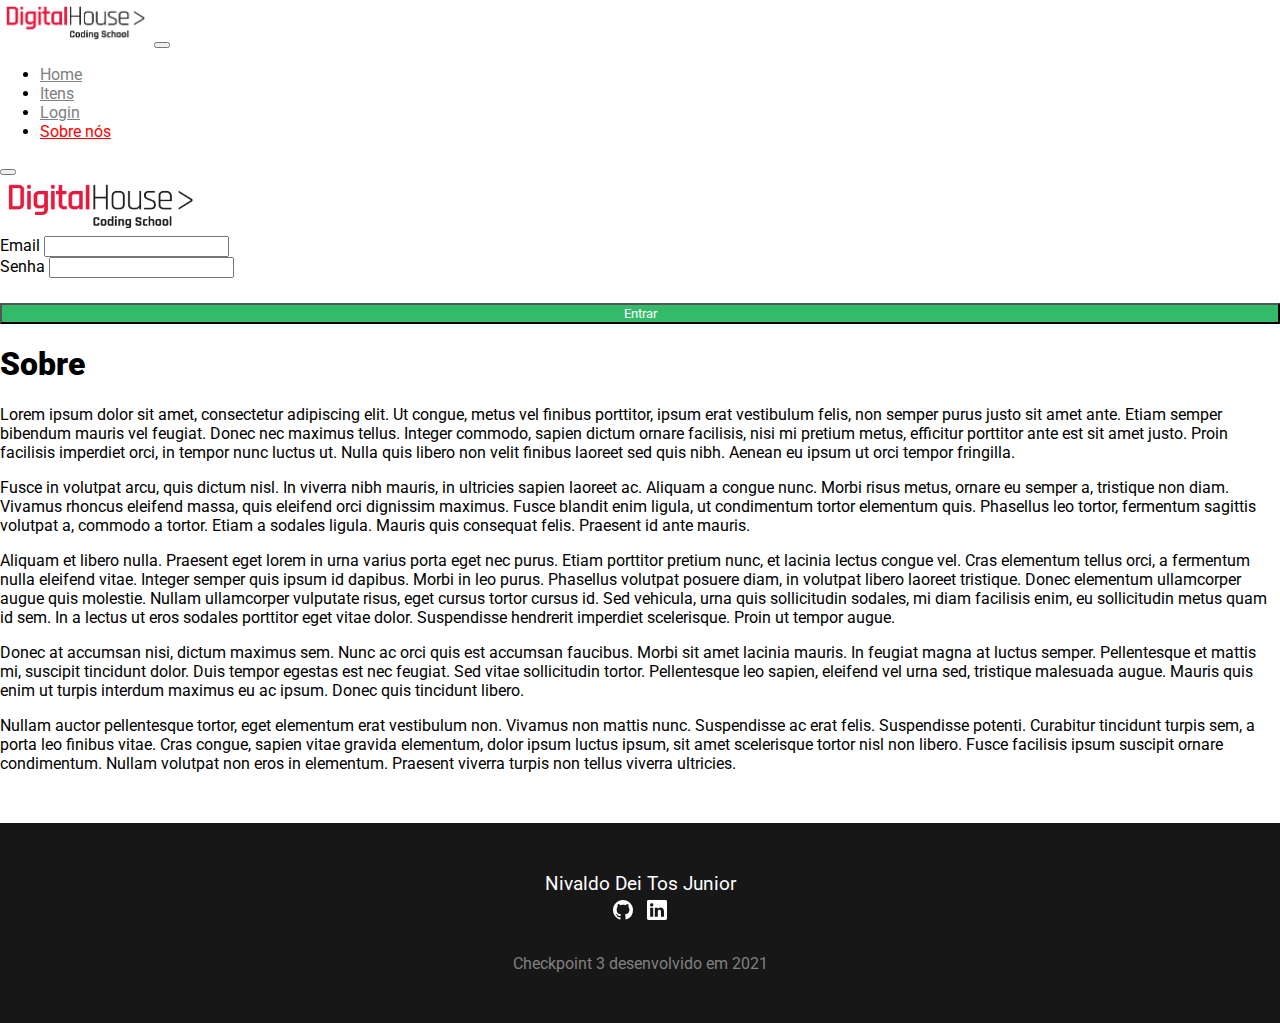
<file: sobre.html>
<!doctype html>
<html lang="en">
  <head>
    <!-- Required meta tags -->
    <meta charset="utf-8">
    <meta name="viewport" content="width=device-width, initial-scale=1">

    <!-- Bootstrap CSS -->
    <link href="https://cdn.jsdelivr.net/npm/bootstrap@5.1.3/dist/css/bootstrap.min.css" rel="stylesheet" integrity="sha384-1BmE4kWBq78iYhFldvKuhfTAU6auU8tT94WrHftjDbrCEXSU1oBoqyl2QvZ6jIW3" crossorigin="anonymous">
    <link href="https://fonts.googleapis.com/css2?family=Roboto:wght@100;300;500;900&display=swap" rel="stylesheet">
    <link href="style.css" rel="stylesheet">

    <title>DH Flix - Sobre nós</title>
  </head>
  <body>
    

    <header class="d-flex flex-wrap">
        <div class="container">
          <nav class="navbar navbar-expand-md">
            <a href="index.html" class="navbar-brand"><img src="./images/logo.png" width=150></span></a>
            <button class="navbar-toggler" type="button" data-bs-toggle="collapse" data-bs-target="#navbarsExample04" aria-controls="navbarsExample04" aria-expanded="false" aria-label="Toggle navigation">
              <span class="navbar-toggler-icon"></span>
            </button>
            <div class="collapse navbar-collapse" id="navbarsExample04">
              <ul class="nav nav-pills ms-auto">
                <li class="nav-item"><a href="index.html" class="nav-link" aria-current="page">Home</a></li>
                <li class="nav-item"><a href="itens.html" class="nav-link">Itens</a></li>
                <li class="nav-item"><a href="#" class="nav-link" data-bs-toggle="modal" data-bs-target="#modalLogin">Login</a></li>
                <li class="nav-item"><a href="sobre.html" class="nav-link active">Sobre nós</a></li>
              </ul>
            </div>
          </nav>
        </div>
      </header>

    
    <!-- Modal -->
    <div class="modal fade" id="modalLogin" data-bs-backdrop="static" data-bs-keyboard="false" tabindex="-1" aria-labelledby="staticBackdropLabel" aria-hidden="true">
      <div class="modal-dialog modal-dialog-centered">
        <div class="modal-content">
          <div class="modal-header">
            <button type="button" class="btn-close" data-bs-dismiss="modal" aria-label="Close"></button>
          </div>
          <div class="modal-body">
            <img src="./images/logo.png" width=200 class="mx-auto">
            <form>
              <div class="mb-3">
                <label for="email" class="form-label">Email</label>
                <input type="email" class="form-control" id="email" required>
              </div>
              <div class="mb-3">
                <label for="senha" class="form-label">Senha</label>
                <input type="password" class="form-control" id="senha" required>
              </div>
              <div class="mb-3">
                <button type="submit" class="btn btn-block">Entrar</button>
              </div>
            </form>

          </div>
        </div>
      </div>
    </div>



    <main>

        <section class="sobre">
          <div class="container">
            <div class="row">
                <div class="col-md-12">
                    <H1 class="text-center">Sobre</H1>
                    <p>Lorem ipsum dolor sit amet, consectetur adipiscing elit. Ut congue, metus vel finibus porttitor, ipsum erat vestibulum felis, non semper purus justo sit amet ante. Etiam semper bibendum mauris vel feugiat. Donec nec maximus tellus. Integer commodo, sapien dictum ornare facilisis, nisi mi pretium metus, efficitur porttitor ante est sit amet justo. Proin facilisis imperdiet orci, in tempor nunc luctus ut. Nulla quis libero non velit finibus laoreet sed quis nibh. Aenean eu ipsum ut orci tempor fringilla.</p>
                    <p>Fusce in volutpat arcu, quis dictum nisl. In viverra nibh mauris, in ultricies sapien laoreet ac. Aliquam a congue nunc. Morbi risus metus, ornare eu semper a, tristique non diam. Vivamus rhoncus eleifend massa, quis eleifend orci dignissim maximus. Fusce blandit enim ligula, ut condimentum tortor elementum quis. Phasellus leo tortor, fermentum sagittis volutpat a, commodo a tortor. Etiam a sodales ligula. Mauris quis consequat felis. Praesent id ante mauris.</p>
                    <p>Aliquam et libero nulla. Praesent eget lorem in urna varius porta eget nec purus. Etiam porttitor pretium nunc, et lacinia lectus congue vel. Cras elementum tellus orci, a fermentum nulla eleifend vitae. Integer semper quis ipsum id dapibus. Morbi in leo purus. Phasellus volutpat posuere diam, in volutpat libero laoreet tristique. Donec elementum ullamcorper augue quis molestie. Nullam ullamcorper vulputate risus, eget cursus tortor cursus id. Sed vehicula, urna quis sollicitudin sodales, mi diam facilisis enim, eu sollicitudin metus quam id sem. In a lectus ut eros sodales porttitor eget vitae dolor. Suspendisse hendrerit imperdiet scelerisque. Proin ut tempor augue.</p>
                    <p>Donec at accumsan nisi, dictum maximus sem. Nunc ac orci quis est accumsan faucibus. Morbi sit amet lacinia mauris. In feugiat magna at luctus semper. Pellentesque et mattis mi, suscipit tincidunt dolor. Duis tempor egestas est nec feugiat. Sed vitae sollicitudin tortor. Pellentesque leo sapien, eleifend vel urna sed, tristique malesuada augue. Mauris quis enim ut turpis interdum maximus eu ac ipsum. Donec quis tincidunt libero.</p>
                    <p>Nullam auctor pellentesque tortor, eget elementum erat vestibulum non. Vivamus non mattis nunc. Suspendisse ac erat felis. Suspendisse potenti. Curabitur tincidunt turpis sem, a porta leo finibus vitae. Cras congue, sapien vitae gravida elementum, dolor ipsum luctus ipsum, sit amet scelerisque tortor nisl non libero. Fusce facilisis ipsum suscipit ornare condimentum. Nullam volutpat non eros in elementum. Praesent viverra turpis non tellus viverra ultricies.</p>
                </div>
            </div>
          </div>
        </section>

    </main>

      


    <footer>
      <p class="nome">Nivaldo Dei Tos Junior</p>
      <svg xmlns="http://www.w3.org/2000/svg" width="16" height="16" fill="currentColor" class="bi bi-github" viewBox="0 0 16 16">
        <path d="M8 0C3.58 0 0 3.58 0 8c0 3.54 2.29 6.53 5.47 7.59.4.07.55-.17.55-.38 0-.19-.01-.82-.01-1.49-2.01.37-2.53-.49-2.69-.94-.09-.23-.48-.94-.82-1.13-.28-.15-.68-.52-.01-.53.63-.01 1.08.58 1.23.82.72 1.21 1.87.87 2.33.66.07-.52.28-.87.51-1.07-1.78-.2-3.64-.89-3.64-3.95 0-.87.31-1.59.82-2.15-.08-.2-.36-1.02.08-2.12 0 0 .67-.21 2.2.82.64-.18 1.32-.27 2-.27.68 0 1.36.09 2 .27 1.53-1.04 2.2-.82 2.2-.82.44 1.1.16 1.92.08 2.12.51.56.82 1.27.82 2.15 0 3.07-1.87 3.75-3.65 3.95.29.25.54.73.54 1.48 0 1.07-.01 1.93-.01 2.2 0 .21.15.46.55.38A8.012 8.012 0 0 0 16 8c0-4.42-3.58-8-8-8z"/>
      </svg>
      <svg xmlns="http://www.w3.org/2000/svg" width="16" height="16" fill="currentColor" class="bi bi-linkedin" viewBox="0 0 16 16">
        <path d="M0 1.146C0 .513.526 0 1.175 0h13.65C15.474 0 16 .513 16 1.146v13.708c0 .633-.526 1.146-1.175 1.146H1.175C.526 16 0 15.487 0 14.854V1.146zm4.943 12.248V6.169H2.542v7.225h2.401zm-1.2-8.212c.837 0 1.358-.554 1.358-1.248-.015-.709-.52-1.248-1.342-1.248-.822 0-1.359.54-1.359 1.248 0 .694.521 1.248 1.327 1.248h.016zm4.908 8.212V9.359c0-.216.016-.432.08-.586.173-.431.568-.878 1.232-.878.869 0 1.216.662 1.216 1.634v3.865h2.401V9.25c0-2.22-1.184-3.252-2.764-3.252-1.274 0-1.845.7-2.165 1.193v.025h-.016a5.54 5.54 0 0 1 .016-.025V6.169h-2.4c.03.678 0 7.225 0 7.225h2.4z"/>
      </svg>
      <p class="data">Checkpoint 3 desenvolvido em 2021</p>
  </footer>

    <!-- Optional JavaScript; choose one of the two! -->

    <!-- Option 1: Bootstrap Bundle with Popper -->
    <script src="https://cdn.jsdelivr.net/npm/bootstrap@5.1.3/dist/js/bootstrap.bundle.min.js" integrity="sha384-ka7Sk0Gln4gmtz2MlQnikT1wXgYsOg+OMhuP+IlRH9sENBO0LRn5q+8nbTov4+1p" crossorigin="anonymous"></script>

    <!-- Option 2: Separate Popper and Bootstrap JS -->
    <!--
    <script src="https://cdn.jsdelivr.net/npm/@popperjs/core@2.10.2/dist/umd/popper.min.js" integrity="sha384-7+zCNj/IqJ95wo16oMtfsKbZ9ccEh31eOz1HGyDuCQ6wgnyJNSYdrPa03rtR1zdB" crossorigin="anonymous"></script>
    <script src="https://cdn.jsdelivr.net/npm/bootstrap@5.1.3/dist/js/bootstrap.min.js" integrity="sha384-QJHtvGhmr9XOIpI6YVutG+2QOK9T+ZnN4kzFN1RtK3zEFEIsxhlmWl5/YESvpZ13" crossorigin="anonymous"></script>
    -->
  </body>
</html>
</file>
<file: style.css>
html {
    scroll-behavior: smooth;
  }

body
    {
        margin: 0;
    }

*{font-family: roboto;}

/*nav nav-link.active*/

.nav .nav-link
    {
        color: gray;
    }
.nav .nav-link.active
    {
        background-color: transparent;
        color: red;
    }
.navbar-toggler-icon {
        border-color:gray;
        background-image: url(
            "data:image/svg+xml;charset=utf8,%3Csvg viewBox='0 0 32 32' xmlns='http://www.w3.org/2000/svg'%3E%3Cpath stroke='rgba(0, 128, 0, 0.8)' stroke-width='2' stroke-linecap='round' stroke-miterlimit='10' d='M4 8h24M4 16h24M4 24h24'/%3E%3C/svg%3E");
    }


#modalLogin .modal-header {border: 0;}
#modalLogin .modal-body {display: flex; flex-direction: column;}
#modalLogin .modal-body img {align-items: center;}
#modalLogin .btn {background-color: #33BB69; color: #ffffff; width:100%; margin: 25px 0 0 0;}
#modalLogin .btn:hover {background-color: #74f0a5;}
#modalLogin .btn:focus {background-color: #1e8849;}


.banner
    {
        position: relative;
        z-index: 5;
        background-color: #000;
        padding: 20px;

        min-height: 600px;
        height: 100vh;
        display: flex;
        align-items: center;
        justify-content: center;
        flex-direction: column;
    }
.banner .bg
    {
        background-image: url("./images/cover.jpg");
        background-attachment: fixed;
        background-position: center;
        background-repeat: no-repeat;
        background-size: cover;

        opacity: .2;
          width: 100%;
          height: 100%;

          position: absolute;
          z-index: -1;
          top: 0;
          bottom: 0;
          left: 0;
          right: 0;
    }



    
    .banner .frame{ max-width:600px; display: flex; flex-direction: column;}
    .banner .frame H1{color: red; font-weight: 900;}
    .banner .frame p{color: #ffffff;}
    .banner .frame .btn{ margin-left: auto; margin-right: auto; border: 1px solid #33BB69; background-color: rgba(51,187,105,0.1); width:200px; padding:10px; transition: all .2s ease-in-out;}
    .banner .frame a.btn {color: #ffffff; text-decoration: none;}
    .banner .frame a:hover {background-color: rgba(116, 240, 165, 0.5);}
    .banner .frame a:focus {background-color: rgba(30,136,73,0.15);}



    .filmes{margin: 25px 0 0 0;}
    .filmes H1 {font-weight: 900; padding: 25px;}
    .filmes .card { cursor: pointer; height: 450px; background-color: #ffffff; border:1px solid #d3d3d3; border-radius: 15px; margin: 0 0 20px 0; box-shadow: 0px 5px 10px #d3d3d3; transition: all .2s ease-in-out;}
    .filmes .card:hover{z-index:999; transform: scale(1.03);}

    .filmes .card .card-body { position: absolute; bottom: 0; display: flex; flex-direction: column; height:160px; background-color: rgb(231, 231, 231); padding: 15px; width:100%; border-radius: 14px;}
    .filmes .card .card-body .card-title { font-weight: bold; font-size: 12pt; }
    .filmes .card .card-body .card-text { font-size: 12pt; }
    .filmes .card .card-body .btn { margin-top: auto; background-color: #33BB69; color: #ffffff;}
    .filmes .card .card-body .btn:hover {background-color: #74f0a5;}
    .filmes .card .card-body .btn:focus {background-color: #1e8849;}

        

    .filmes .card.card1 { background-image: url("./images/film1.jpg"); background-position: center; background-repeat: no-repeat; background-size: cover; }
    .filmes .card.card2 { background-image: url("./images/film2.jpg"); background-position: center; background-repeat: no-repeat; background-size: cover; }
    .filmes .card.card3 { background-image: url("./images/film3.jpg"); background-position: center; background-repeat: no-repeat; background-size: cover; }
    .filmes .card.card4 { background-image: url("./images/film4.jpg"); background-position: center; background-repeat: no-repeat; background-size: cover; }
    .filmes .card.card5 { background-image: url("./images/film5.jpg"); background-position: center; background-repeat: no-repeat; background-size: cover; }
    .filmes .card.card6 { background-image: url("./images/film6.jpg"); background-position: center; background-repeat: no-repeat; background-size: cover; }
    



.filme .banner { max-height: 700px; display: flex; align-items: center; justify-content: center; flex-direction: column; margin: 0 0 50px 0; }
.filme .banner.filme-after { background-image: url("./images/film1.jpg");background-attachment: fixed;background-position: top center;background-repeat: no-repeat;background-size: cover; }
.filme .banner.filme-thehill { background-image: url("./images/film2.jpg");background-attachment: fixed;background-position: top center;background-repeat: no-repeat;background-size: cover; }
.filme .banner.filme-elcover { background-image: url("./images/film3.jpg");background-attachment: fixed;background-position: top center;background-repeat: no-repeat;background-size: cover; }
.filme .banner.filme-cover { background-image: url("./images/film4.jpg");background-attachment: fixed;background-position: top center;background-repeat: no-repeat;background-size: cover; }
.filme .banner.filme-joker { background-image: url("./images/film5.jpg");background-attachment: fixed;background-position: top center;background-repeat: no-repeat;background-size: cover; }
.filme .banner.filme-rampage { background-image: url("./images/film6.jpg");background-attachment: fixed;background-position: top center;background-repeat: no-repeat;background-size: cover; }

.filme H1 {font-weight: 900;}
.filme .equipe-title {font-weight: bold; margin: 0;}
.filme .equipe-name {margin: 0;}
.filme .video h2 {margin: 25px 0 10px 0;}
.filme .video iframe {border-radius: 20px;}
.filme .stars{ margin: 0 0 25px 0; }

.sobre H1 {font-weight: 900;}
    

footer 
    {
        margin: 50px 0 0 0;
        background-color: #171717;
        padding: 50px;
        text-align: center;
        color: gray;
    }

footer .nome{font-size: 14pt; color: #ffffff;margin:0;}
footer svg{fill: #ffffff; width: 20px; height: 20px; margin:5px;}
footer .data{font-size: 12pt; margin: 25px 0 0 0;}
</file>
